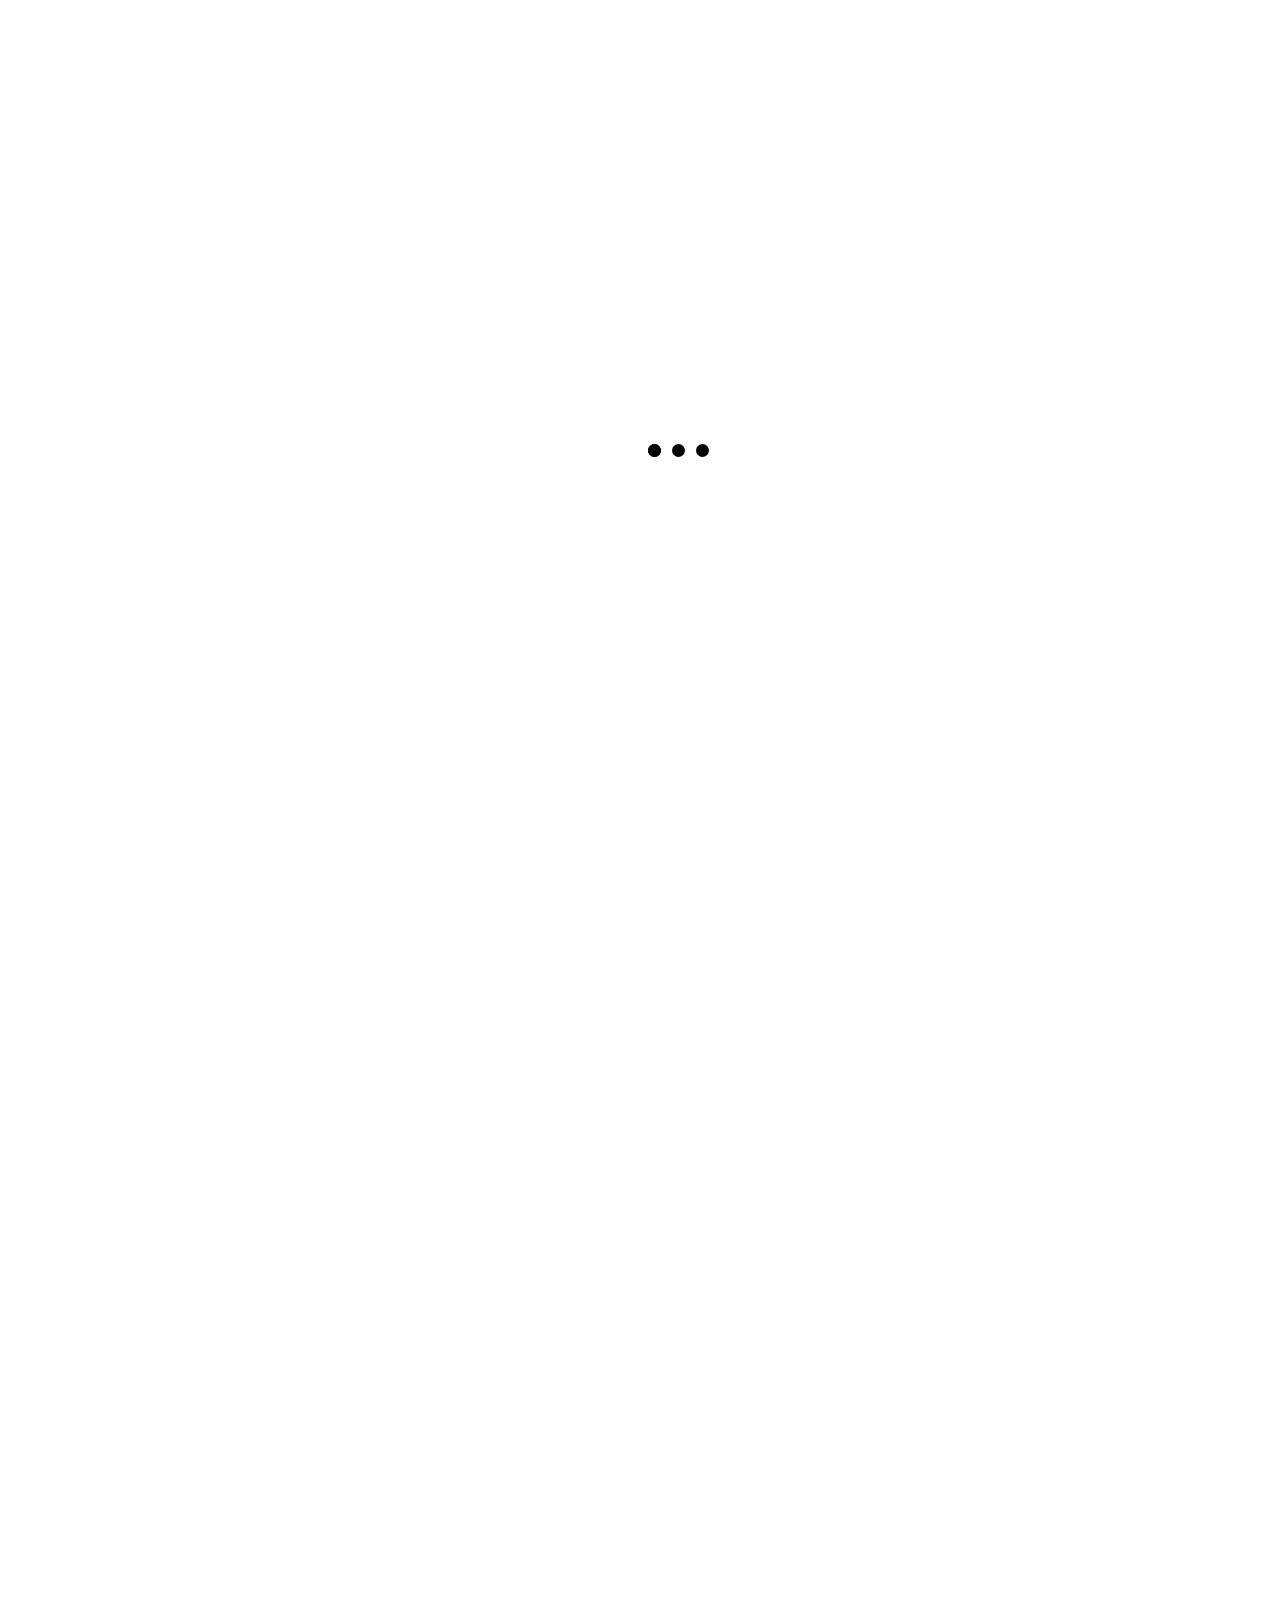
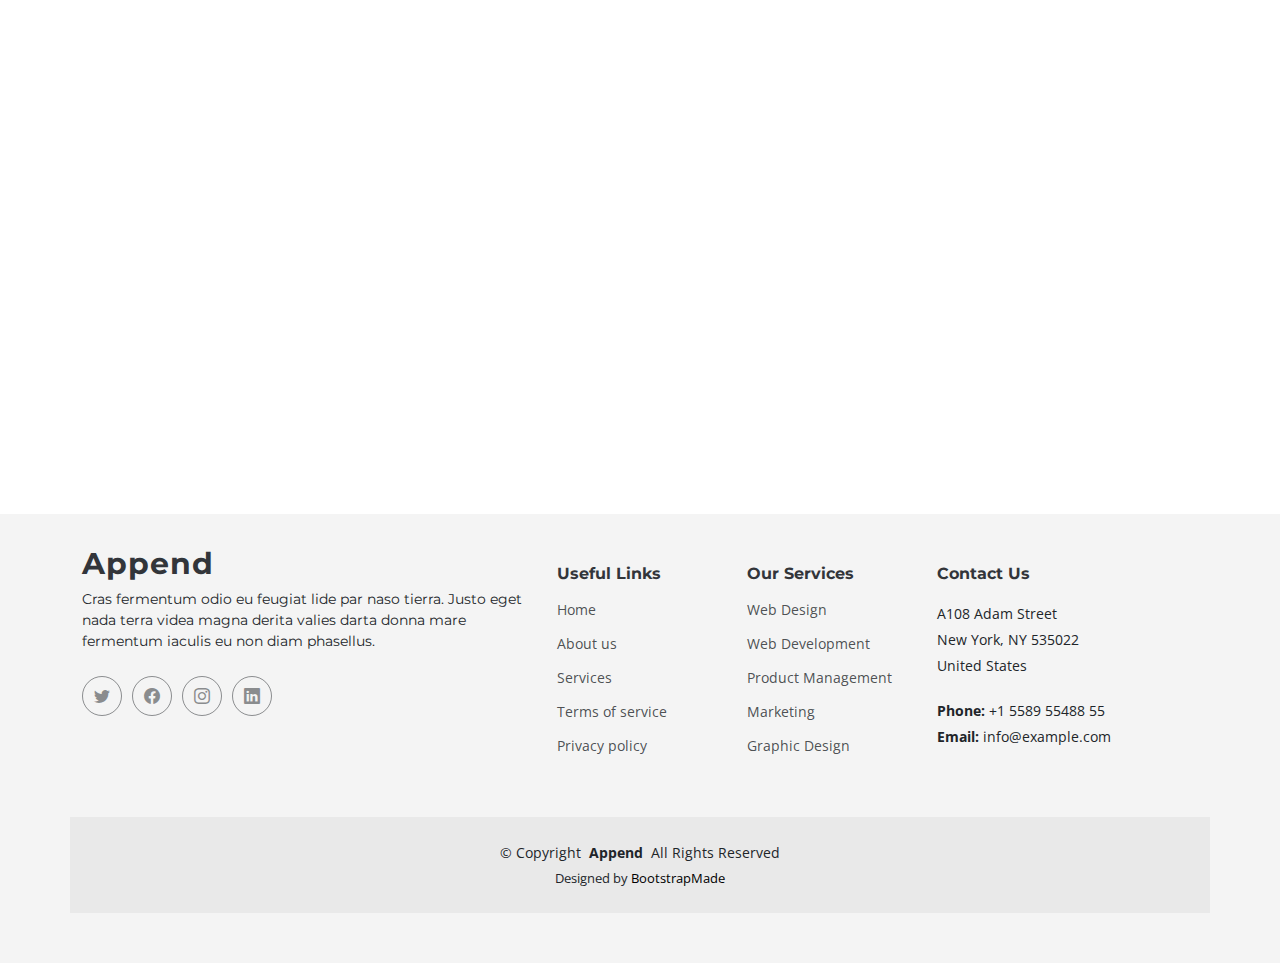
<file: portfolio-details.html>
<!DOCTYPE html>
<html lang="en">

<head>
  <meta charset="utf-8">
  <meta content="width=device-width, initial-scale=1.0" name="viewport">

  <title>Portfolio Details - Append Bootstrap Template</title>
  <meta content="" name="description">
  <meta content="" name="keywords">

  <!-- Favicons -->
  <link href="assets/img/favicon.png" rel="icon">
  <link href="assets/img/apple-touch-icon.png" rel="apple-touch-icon">

  <!-- Fonts -->
  <link href="https://fonts.googleapis.com" rel="preconnect">
  <link href="https://fonts.gstatic.com" rel="preconnect" crossorigin>
  <link href="https://fonts.googleapis.com/css2?family=Open+Sans:ital,wght@0,300;0,400;0,500;0,600;0,700;0,800;1,300;1,400;1,500;1,600;1,700;1,800&family=Montserrat:ital,wght@0,100;0,200;0,300;0,400;0,500;0,600;0,700;0,800;0,900;1,100;1,200;1,300;1,400;1,500;1,600;1,700;1,800;1,900&family=Lato:ital,wght@0,100;0,300;0,400;0,700;0,900;1,100;1,300;1,400;1,700;1,900&display=swap" rel="stylesheet">

  <!-- Vendor CSS Files -->
  <link href="assets/vendor/bootstrap/css/bootstrap.min.css" rel="stylesheet">
  <link href="assets/vendor/bootstrap-icons/bootstrap-icons.css" rel="stylesheet">
  <link href="assets/vendor/glightbox/css/glightbox.min.css" rel="stylesheet">
  <link href="assets/vendor/swiper/swiper-bundle.min.css" rel="stylesheet">
  <link href="assets/vendor/aos/aos.css" rel="stylesheet">

  <!-- Template Main CSS File -->
  <link href="assets/css/main.css" rel="stylesheet">

  <!-- =======================================================
  * Template Name: Append
  * Template URL: https://bootstrapmade.com/append-bootstrap-website-template/
  * Updated: Mar 17 2024 with Bootstrap v5.3.3
  * Author: BootstrapMade.com
  * License: https://bootstrapmade.com/license/
  ======================================================== -->
</head>

<body class="portfolio-details-page" data-bs-spy="scroll" data-bs-target="#navmenu">

  <!-- ======= Header ======= -->
  <header id="header" class="header sticky-top d-flex align-items-center">
    <div class="container-fluid d-flex align-items-center justify-content-between">

      <a href="index.html" class="logo d-flex align-items-center me-auto me-xl-0">
        <!-- Uncomment the line below if you also wish to use an image logo -->
        <!-- <img src="assets/img/logo.png" alt=""> -->
        <h1>Append</h1>
        <span>.</span>
      </a>

      <!-- Nav Menu -->
      <nav id="navmenu" class="navmenu">
        <ul>
          <li><a href="index.html#hero">Home</a></li>
          <li><a href="index.html#about">About</a></li>
          <li><a href="index.html#services">Services</a></li>
          <li><a href="index.html#portfolio">Portfolio</a></li>
          <li><a href="index.html#team">Team</a></li>
          <li><a href="blog.html">Blog</a></li>
          <li class="dropdown has-dropdown"><a href="#"><span>Dropdown</span> <i class="bi bi-chevron-down"></i></a>
            <ul class="dd-box-shadow">
              <li><a href="#">Dropdown 1</a></li>
              <li class="dropdown has-dropdown"><a href="#"><span>Deep Dropdown</span> <i class="bi bi-chevron-down"></i></a>
                <ul class="dd-box-shadow">
                  <li><a href="#">Deep Dropdown 1</a></li>
                  <li><a href="#">Deep Dropdown 2</a></li>
                  <li><a href="#">Deep Dropdown 3</a></li>
                  <li><a href="#">Deep Dropdown 4</a></li>
                  <li><a href="#">Deep Dropdown 5</a></li>
                </ul>
              </li>
              <li><a href="#">Dropdown 2</a></li>
              <li><a href="#">Dropdown 3</a></li>
              <li><a href="#">Dropdown 4</a></li>
            </ul>
          </li>
          <li><a href="index.html#contact">Contact</a></li>
        </ul>

        <i class="mobile-nav-toggle d-xl-none bi bi-list"></i>
      </nav><!-- End Nav Menu -->

      <a class="btn-getstarted" href="index.html#about">Get Started</a>

    </div>
  </header><!-- End Header -->

  <main id="main">

    <!-- Portfolio Details Page Title & Breadcrumbs -->
    <div data-aos="fade" class="page-title">
      <div class="heading">
        <div class="container">
          <div class="row d-flex justify-content-center text-center">
            <div class="col-lg-8">
              <h1>Portfolio Details</h1>
              <p class="mb-0">Odio et unde deleniti. Deserunt numquam exercitationem. Officiis quo odio sint voluptas consequatur ut a odio voluptatem. Sit dolorum debitis veritatis natus dolores. Quasi ratione sint. Sit quaerat ipsum dolorem.</p>
            </div>
          </div>
        </div>
      </div>
      <nav class="breadcrumbs">
        <div class="container">
          <ol>
            <li><a href="index.html">Home</a></li>
            <li class="current">Portfolio Details</li>
          </ol>
        </div>
      </nav>
    </div><!-- End Page Title -->

    <!-- Portfolio-details Section - Portfolio Details Page -->
    <section id="portfolio-details" class="portfolio-details">

      <div class="container" data-aos="fade-up">

        <div class="portfolio-details-slider swiper">
          <script type="application/json" class="swiper-config">
            {
              "loop": true,
              "speed": 600,
              "autoplay": {
                "delay": 5000
              },
              "slidesPerView": "auto",
              "navigation": {
                "nextEl": ".swiper-button-next",
                "prevEl": ".swiper-button-prev"
              }
            }
          </script>
          <div class="swiper-wrapper align-items-center">

            <div class="swiper-slide">
              <img src="assets/img/portfolio/app-1.jpg" alt="">
            </div>

            <div class="swiper-slide">
              <img src="assets/img/portfolio/product-1.jpg" alt="">
            </div>

            <div class="swiper-slide">
              <img src="assets/img/portfolio/branding-1.jpg" alt="">
            </div>

            <div class="swiper-slide">
              <img src="assets/img/portfolio/books-1.jpg" alt="">
            </div>

          </div>
          <div class="swiper-button-prev"></div>
          <div class="swiper-button-next"></div>
        </div>

        <div class="row justify-content-between gy-4 mt-4">

          <div class="col-lg-8" data-aos="fade-up">
            <div class="portfolio-description">
              <h2>This is an example of portfolio details</h2>
              <p>
                Autem ipsum nam porro corporis rerum. Quis eos dolorem eos itaque inventore commodi labore quia quia. Exercitationem repudiandae officiis neque suscipit non officia eaque itaque enim. Voluptatem officia accusantium nesciunt est omnis tempora consectetur dignissimos. Sequi nulla at esse enim cum deserunt eius.
              </p>
              <p>
                Amet consequatur qui dolore veniam voluptatem voluptatem sit. Non aspernatur atque natus ut cum nam et. Praesentium error dolores rerum minus sequi quia veritatis eum. Eos et doloribus doloremque nesciunt molestiae laboriosam.
              </p>

              <div class="testimonial-item">
                <p>
                  <i class="bi bi-quote quote-icon-left"></i>
                  <span>Export tempor illum tamen malis malis eram quae irure esse labore quem cillum quid cillum eram malis quorum velit fore eram velit sunt aliqua noster fugiat irure amet legam anim culpa.</span>
                  <i class="bi bi-quote quote-icon-right"></i>
                </p>
                <div>
                  <img src="assets/img/testimonials/testimonials-2.jpg" class="testimonial-img" alt="">
                  <h3>Sara Wilsson</h3>
                  <h4>Designer</h4>
                </div>
              </div>

              <p>
                Impedit ipsum quae et aliquid doloribus et voluptatem quasi. Perspiciatis occaecati earum et magnam animi. Quibusdam non qui ea vitae suscipit vitae sunt. Repudiandae incidunt cumque minus deserunt assumenda tempore. Delectus voluptas necessitatibus est.
              </p>

              <p>
                Sunt voluptatum sapiente facilis quo odio aut ipsum repellat debitis. Molestiae et autem libero. Explicabo et quod necessitatibus similique quis dolor eum. Numquam eaque praesentium rem et qui nesciunt.
              </p>

            </div>
          </div>

          <div class="col-lg-3" data-aos="fade-up" data-aos-delay="100">
            <div class="portfolio-info">
              <h3>Project information</h3>
              <ul>
                <li><strong>Category</strong> Web design</li>
                <li><strong>Client</strong> ASU Company</li>
                <li><strong>Project date</strong> 01 March, 2020</li>
                <li><strong>Project URL</strong> <a href="#">www.example.com</a></li>
                <li><a href="#" class="btn-visit align-self-start">Visit Website</a></li>
              </ul>
            </div>
          </div>

        </div>

      </div>

    </section><!-- End Portfolio-details Section -->

  </main>

  <!-- ======= Footer ======= -->
  <footer id="footer" class="footer">

    <div class="container footer-top">
      <div class="row gy-4">
        <div class="col-lg-5 col-md-12 footer-about">
          <a href="index.html" class="logo d-flex align-items-center">
            <span>Append</span>
          </a>
          <p>Cras fermentum odio eu feugiat lide par naso tierra. Justo eget nada terra videa magna derita valies darta donna mare fermentum iaculis eu non diam phasellus.</p>
          <div class="social-links d-flex mt-4">
            <a href=""><i class="bi bi-twitter"></i></a>
            <a href=""><i class="bi bi-facebook"></i></a>
            <a href=""><i class="bi bi-instagram"></i></a>
            <a href=""><i class="bi bi-linkedin"></i></a>
          </div>
        </div>

        <div class="col-lg-2 col-6 footer-links">
          <h4>Useful Links</h4>
          <ul>
            <li><a href="#">Home</a></li>
            <li><a href="#">About us</a></li>
            <li><a href="#">Services</a></li>
            <li><a href="#">Terms of service</a></li>
            <li><a href="#">Privacy policy</a></li>
          </ul>
        </div>

        <div class="col-lg-2 col-6 footer-links">
          <h4>Our Services</h4>
          <ul>
            <li><a href="#">Web Design</a></li>
            <li><a href="#">Web Development</a></li>
            <li><a href="#">Product Management</a></li>
            <li><a href="#">Marketing</a></li>
            <li><a href="#">Graphic Design</a></li>
          </ul>
        </div>
        
        <div class="col-lg-3 col-md-12 footer-contact text-center text-md-start">
          <h4>Contact Us</h4>
          <p>A108 Adam Street</p>
          <p>New York, NY 535022</p>
          <p>United States</p>
          <p class="mt-4"><strong>Phone:</strong> <span>+1 5589 55488 55</span></p>
          <p><strong>Email:</strong> <span>info@example.com</span></p>
        </div>

      </div>
    </div>

    <div class="container copyright text-center mt-4">
      <p>&copy; <span>Copyright</span> <strong class="px-1">Append</strong> <span>All Rights Reserved</span></p>
      <div class="credits">
        <!-- All the links in the footer should remain intact. -->
        <!-- You can delete the links only if you've purchased the pro version. -->
        <!-- Licensing information: https://bootstrapmade.com/license/ -->
        <!-- Purchase the pro version with working PHP/AJAX contact form: [buy-url] -->
        Designed by <a href="https://bootstrapmade.com/">BootstrapMade</a>
      </div>
    </div>

  </footer><!-- End Footer -->

  <!-- Scroll Top Button -->
  <a href="#" id="scroll-top" class="scroll-top d-flex align-items-center justify-content-center"><i class="bi bi-arrow-up-short"></i></a>

  <!-- Preloader -->
  <div id="preloader">
    <div></div>
    <div></div>
    <div></div>
    <div></div>
  </div>

  <!-- Vendor JS Files -->
  <script src="assets/vendor/bootstrap/js/bootstrap.bundle.min.js"></script>
  <script src="assets/vendor/glightbox/js/glightbox.min.js"></script>
  <script src="assets/vendor/purecounter/purecounter_vanilla.js"></script>
  <script src="assets/vendor/imagesloaded/imagesloaded.pkgd.min.js"></script>
  <script src="assets/vendor/isotope-layout/isotope.pkgd.min.js"></script>
  <script src="assets/vendor/swiper/swiper-bundle.min.js"></script>
  <script src="assets/vendor/aos/aos.js"></script>
  <script src="assets/vendor/php-email-form/validate.js"></script>

  <!-- Template Main JS File -->
  <script src="assets/js/main.js"></script>

</body>

</html>
</file>
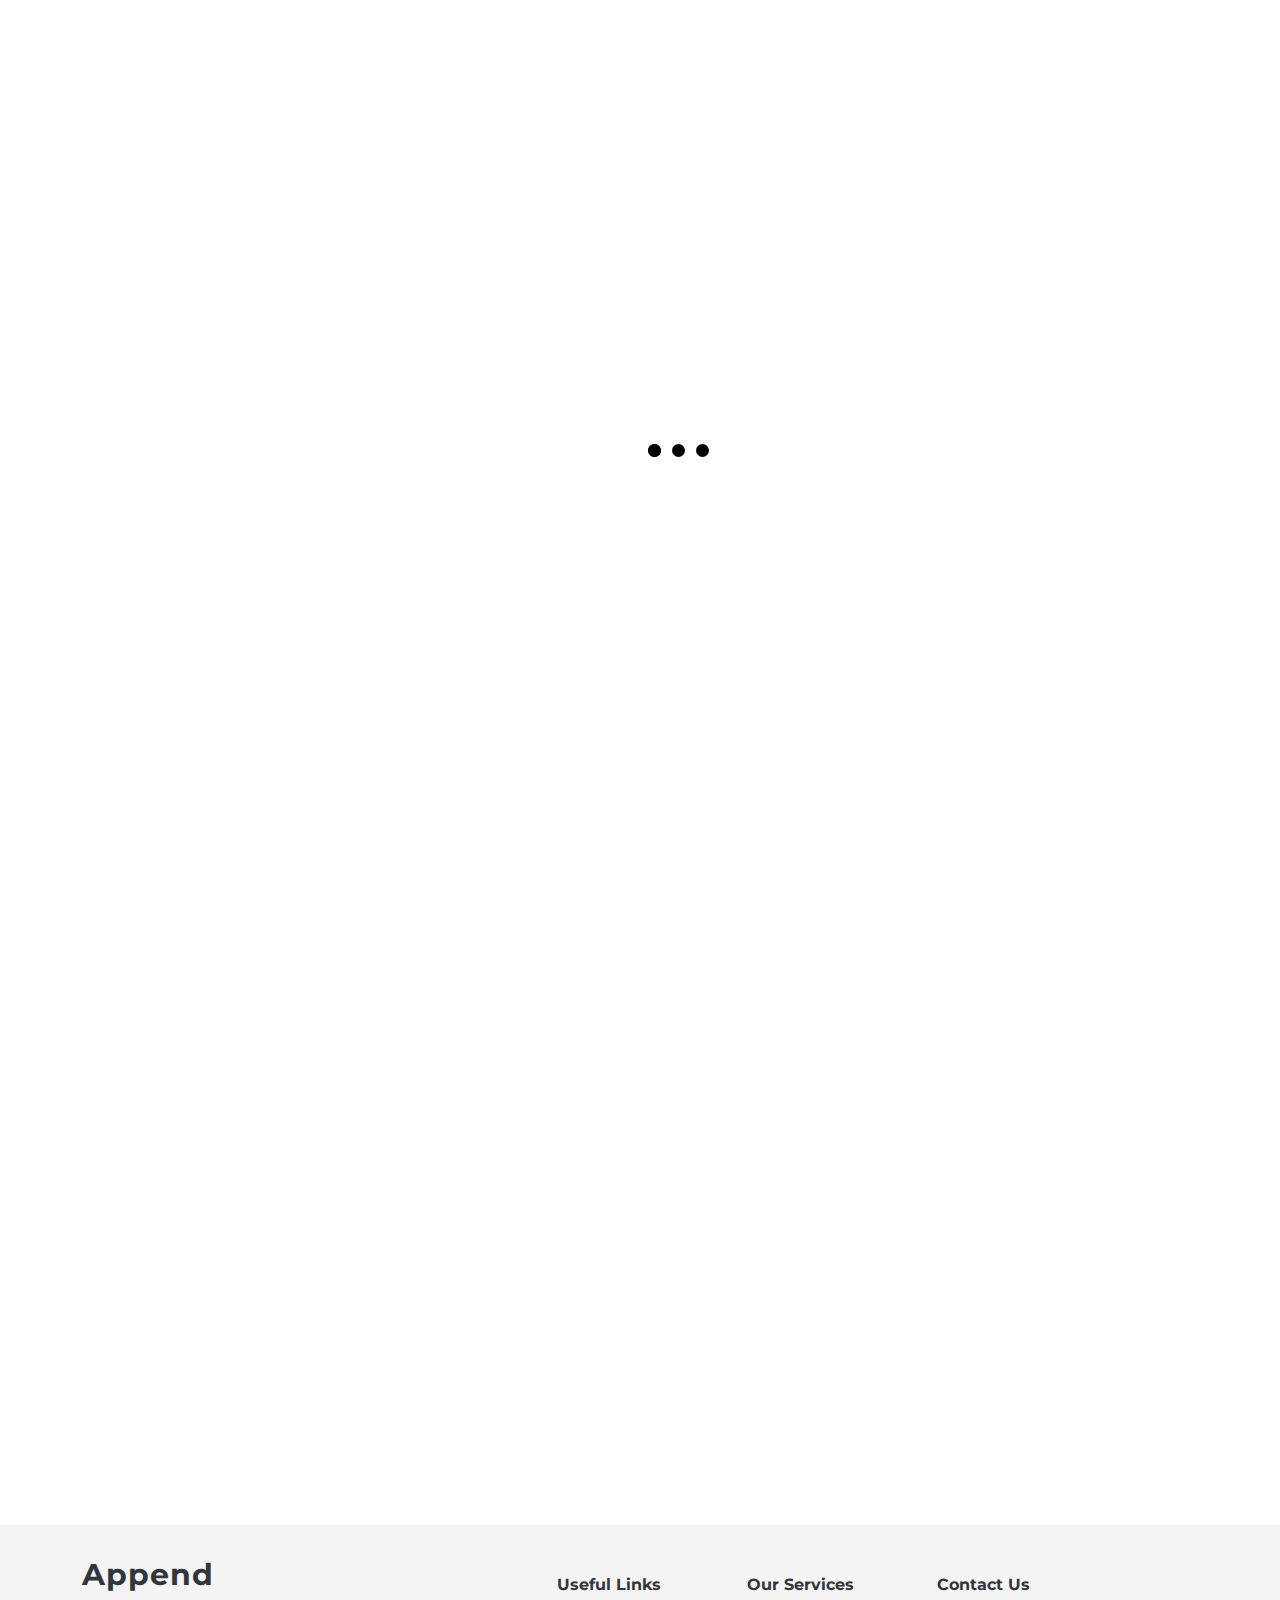
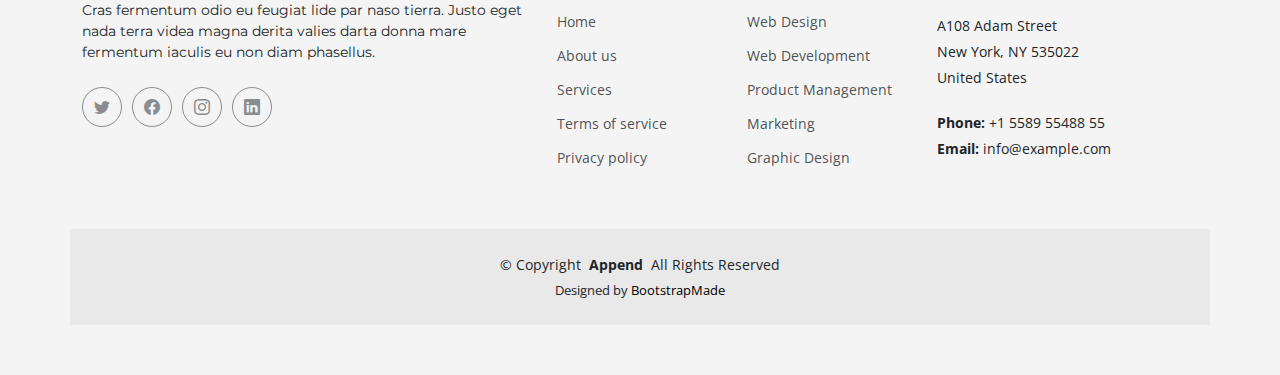
<file: services-details.html>
<!DOCTYPE html>
<html lang="en">

<head>
  <meta charset="utf-8">
  <meta content="width=device-width, initial-scale=1.0" name="viewport">

  <title>Services Details - Append Bootstrap Template</title>
  <meta content="" name="description">
  <meta content="" name="keywords">

  <!-- Favicons -->
  <link href="assets/img/favicon.png" rel="icon">
  <link href="assets/img/apple-touch-icon.png" rel="apple-touch-icon">

  <!-- Fonts -->
  <link href="https://fonts.googleapis.com" rel="preconnect">
  <link href="https://fonts.gstatic.com" rel="preconnect" crossorigin>
  <link href="https://fonts.googleapis.com/css2?family=Open+Sans:ital,wght@0,300;0,400;0,500;0,600;0,700;0,800;1,300;1,400;1,500;1,600;1,700;1,800&family=Montserrat:ital,wght@0,100;0,200;0,300;0,400;0,500;0,600;0,700;0,800;0,900;1,100;1,200;1,300;1,400;1,500;1,600;1,700;1,800;1,900&family=Lato:ital,wght@0,100;0,300;0,400;0,700;0,900;1,100;1,300;1,400;1,700;1,900&display=swap" rel="stylesheet">

  <!-- Vendor CSS Files -->
  <link href="assets/vendor/bootstrap/css/bootstrap.min.css" rel="stylesheet">
  <link href="assets/vendor/bootstrap-icons/bootstrap-icons.css" rel="stylesheet">
  <link href="assets/vendor/glightbox/css/glightbox.min.css" rel="stylesheet">
  <link href="assets/vendor/swiper/swiper-bundle.min.css" rel="stylesheet">
  <link href="assets/vendor/aos/aos.css" rel="stylesheet">

  <!-- Template Main CSS File -->
  <link href="assets/css/main.css" rel="stylesheet">

  <!-- =======================================================
  * Template Name: Append
  * Template URL: https://bootstrapmade.com/append-bootstrap-website-template/
  * Updated: Mar 17 2024 with Bootstrap v5.3.3
  * Author: BootstrapMade.com
  * License: https://bootstrapmade.com/license/
  ======================================================== -->
</head>

<body class="services-details-page" data-bs-spy="scroll" data-bs-target="#navmenu">

  <!-- ======= Header ======= -->
  <header id="header" class="header sticky-top d-flex align-items-center">
    <div class="container-fluid d-flex align-items-center justify-content-between">

      <a href="index.html" class="logo d-flex align-items-center me-auto me-xl-0">
        <!-- Uncomment the line below if you also wish to use an image logo -->
        <!-- <img src="assets/img/logo.png" alt=""> -->
        <h1>Append</h1>
        <span>.</span>
      </a>

      <!-- Nav Menu -->
      <nav id="navmenu" class="navmenu">
        <ul>
          <li><a href="index.html#hero">Home</a></li>
          <li><a href="index.html#about">About</a></li>
          <li><a href="index.html#services">Services</a></li>
          <li><a href="index.html#portfolio">Portfolio</a></li>
          <li><a href="index.html#team">Team</a></li>
          <li><a href="blog.html">Blog</a></li>
          <li class="dropdown has-dropdown"><a href="#"><span>Dropdown</span> <i class="bi bi-chevron-down"></i></a>
            <ul class="dd-box-shadow">
              <li><a href="#">Dropdown 1</a></li>
              <li class="dropdown has-dropdown"><a href="#"><span>Deep Dropdown</span> <i class="bi bi-chevron-down"></i></a>
                <ul class="dd-box-shadow">
                  <li><a href="#">Deep Dropdown 1</a></li>
                  <li><a href="#">Deep Dropdown 2</a></li>
                  <li><a href="#">Deep Dropdown 3</a></li>
                  <li><a href="#">Deep Dropdown 4</a></li>
                  <li><a href="#">Deep Dropdown 5</a></li>
                </ul>
              </li>
              <li><a href="#">Dropdown 2</a></li>
              <li><a href="#">Dropdown 3</a></li>
              <li><a href="#">Dropdown 4</a></li>
            </ul>
          </li>
          <li><a href="index.html#contact">Contact</a></li>
        </ul>

        <i class="mobile-nav-toggle d-xl-none bi bi-list"></i>
      </nav><!-- End Nav Menu -->

      <a class="btn-getstarted" href="index.html#about">Get Started</a>

    </div>
  </header><!-- End Header -->

  <main id="main">

    <!-- Page Title -->
    <div data-aos="fade" class="page-title">
      <div class="heading">
        <div class="container">
          <div class="row d-flex justify-content-center text-center">
            <div class="col-lg-8">
              <h1>Services Details</h1>
              <p class="mb-0">Odio et unde deleniti. Deserunt numquam exercitationem. Officiis quo odio sint voluptas consequatur ut a odio voluptatem. Sit dolorum debitis veritatis natus dolores. Quasi ratione sint. Sit quaerat ipsum dolorem.</p>
            </div>
          </div>
        </div>
      </div>
      <nav class="breadcrumbs">
        <div class="container">
          <ol>
            <li><a href="index.html">Home</a></li>
            <li class="current">Services Details</li>
          </ol>
        </div>
      </nav>
    </div><!-- End Page Title -->

    <!-- Service Details Section -->
    <section id="service-details" class="service-details">

      <div class="container">

        <div class="row gy-5">

          <div class="col-lg-4" data-aos="fade-up" data-aos-delay="100">

            <div class="service-box">
              <h4>Serices List</h4>
              <div class="services-list">
                <a href="#" class="active"><i class="bi bi-arrow-right-circle"></i><span>Web Design</span></a>
                <a href="#"><i class="bi bi-arrow-right-circle"></i><span>Web Design</span></a>
                <a href="#"><i class="bi bi-arrow-right-circle"></i><span>Product Management</span></a>
                <a href="#"><i class="bi bi-arrow-right-circle"></i><span>Graphic Design</span></a>
                <a href="#"><i class="bi bi-arrow-right-circle"></i><span>Marketing</span></a>
              </div>
            </div><!-- End Services List -->

            <div class="service-box">
              <h4>Download Catalog</h4>
              <div class="download-catalog">
                <a href="#"><i class="bi bi-filetype-pdf"></i><span>Catalog PDF</span></a>
                <a href="#"><i class="bi bi-file-earmark-word"></i><span>Catalog DOC</span></a>
              </div>
            </div><!-- End Services List -->

            <div class="help-box d-flex flex-column justify-content-center align-items-center">
              <i class="bi bi-headset help-icon"></i>
              <h4>Have a Question?</h4>
              <p class="d-flex align-items-center mt-2 mb-0"><i class="bi bi-telephone me-2"></i> <span>+1 5589 55488 55</span></p>
              <p class="d-flex align-items-center mt-1 mb-0"><i class="bi bi-envelope me-2"></i> <a href="mailto:contact@example.com">contact@example.com</a></span></p>
            </div>

          </div>

          <div class="col-lg-8 ps-lg-5" data-aos="fade-up" data-aos-delay="200">
            <img src="assets/img/services.jpg" alt="" class="img-fluid services-img">
            <h3>Temporibus et in vero dicta aut eius lidero plastis trand lined voluptas dolorem ut voluptas</h3>
            <p>
              Blanditiis voluptate odit ex error ea sed officiis deserunt. Cupiditate non consequatur et doloremque consequuntur. Accusantium labore reprehenderit error temporibus saepe perferendis fuga doloribus vero. Qui omnis quo sit. Dolorem architecto eum et quos deleniti officia qui.
            </p>
            <ul>
              <li><i class="bi bi-check-circle"></i> <span>Aut eum totam accusantium voluptatem.</span></li>
              <li><i class="bi bi-check-circle"></i> <span>Assumenda et porro nisi nihil nesciunt voluptatibus.</span></li>
              <li><i class="bi bi-check-circle"></i> <span>Ullamco laboris nisi ut aliquip ex ea</span></li>
            </ul>
            <p>
              Est reprehenderit voluptatem necessitatibus asperiores neque sed ea illo. Deleniti quam sequi optio iste veniam repellat odit. Aut pariatur itaque nesciunt fuga.
            </p>
            <p>
              Sunt rem odit accusantium omnis perspiciatis officia. Laboriosam aut consequuntur recusandae mollitia doloremque est architecto cupiditate ullam. Quia est ut occaecati fuga. Distinctio ex repellendus eveniet velit sint quia sapiente cumque. Et ipsa perferendis ut nihil. Laboriosam vel voluptates tenetur nostrum. Eaque iusto cupiditate et totam et quia dolorum in. Sunt molestiae ipsum at consequatur vero. Architecto ut pariatur autem ad non cumque nesciunt qui maxime. Sunt eum quia impedit dolore alias explicabo ea.
            </p>
          </div>

        </div>

      </div>

    </section><!-- End Service-details Section -->

  </main>

  <!-- ======= Footer ======= -->
  <footer id="footer" class="footer">

    <div class="container footer-top">
      <div class="row gy-4">
        <div class="col-lg-5 col-md-12 footer-about">
          <a href="index.html" class="logo d-flex align-items-center">
            <span>Append</span>
          </a>
          <p>Cras fermentum odio eu feugiat lide par naso tierra. Justo eget nada terra videa magna derita valies darta donna mare fermentum iaculis eu non diam phasellus.</p>
          <div class="social-links d-flex mt-4">
            <a href=""><i class="bi bi-twitter"></i></a>
            <a href=""><i class="bi bi-facebook"></i></a>
            <a href=""><i class="bi bi-instagram"></i></a>
            <a href=""><i class="bi bi-linkedin"></i></a>
          </div>
        </div>

        <div class="col-lg-2 col-6 footer-links">
          <h4>Useful Links</h4>
          <ul>
            <li><a href="#">Home</a></li>
            <li><a href="#">About us</a></li>
            <li><a href="#">Services</a></li>
            <li><a href="#">Terms of service</a></li>
            <li><a href="#">Privacy policy</a></li>
          </ul>
        </div>

        <div class="col-lg-2 col-6 footer-links">
          <h4>Our Services</h4>
          <ul>
            <li><a href="#">Web Design</a></li>
            <li><a href="#">Web Development</a></li>
            <li><a href="#">Product Management</a></li>
            <li><a href="#">Marketing</a></li>
            <li><a href="#">Graphic Design</a></li>
          </ul>
        </div>

        <div class="col-lg-3 col-md-12 footer-contact text-center text-md-start">
          <h4>Contact Us</h4>
          <p>A108 Adam Street</p>
          <p>New York, NY 535022</p>
          <p>United States</p>
          <p class="mt-4"><strong>Phone:</strong> <span>+1 5589 55488 55</span></p>
          <p><strong>Email:</strong> <span>info@example.com</span></p>
        </div>

      </div>
    </div>

    <div class="container copyright text-center mt-4">
      <p>&copy; <span>Copyright</span> <strong class="px-1">Append</strong> <span>All Rights Reserved</span></p>
      <div class="credits">
        <!-- All the links in the footer should remain intact. -->
        <!-- You can delete the links only if you've purchased the pro version. -->
        <!-- Licensing information: https://bootstrapmade.com/license/ -->
        <!-- Purchase the pro version with working PHP/AJAX contact form: [buy-url] -->
        Designed by <a href="https://bootstrapmade.com/">BootstrapMade</a>
      </div>
    </div>

  </footer><!-- End Footer -->

  <!-- Scroll Top Button -->
  <a href="#" id="scroll-top" class="scroll-top d-flex align-items-center justify-content-center"><i class="bi bi-arrow-up-short"></i></a>

  <!-- Preloader -->
  <div id="preloader">
    <div></div>
    <div></div>
    <div></div>
    <div></div>
  </div>

  <!-- Vendor JS Files -->
  <script src="assets/vendor/bootstrap/js/bootstrap.bundle.min.js"></script>
  <script src="assets/vendor/glightbox/js/glightbox.min.js"></script>
  <script src="assets/vendor/purecounter/purecounter_vanilla.js"></script>
  <script src="assets/vendor/imagesloaded/imagesloaded.pkgd.min.js"></script>
  <script src="assets/vendor/isotope-layout/isotope.pkgd.min.js"></script>
  <script src="assets/vendor/swiper/swiper-bundle.min.js"></script>
  <script src="assets/vendor/aos/aos.js"></script>
  <script src="assets/vendor/php-email-form/validate.js"></script>

  <!-- Template Main JS File -->
  <script src="assets/js/main.js"></script>

</body>

</html>
</file>
<file: assets/css/main.css>
/**
* Template Name: Append
* Template URL: https://bootstrapmade.com/append-bootstrap-website-template/
* Updated: Mar 17 2024 with Bootstrap v5.3.3
* Author: BootstrapMade.com
* License: https://bootstrapmade.com/license/
*/

/*--------------------------------------------------------------
# Font & Color Variables
# Help: https://bootstrapmade.com/color-system/
--------------------------------------------------------------*/
/* Fonts */
:root {
  --default-font: "Open Sans", system-ui, -apple-system, "Segoe UI", Roboto, "Helvetica Neue", Arial, "Noto Sans", "Liberation Sans", sans-serif, "Apple Color Emoji", "Segoe UI Emoji", "Segoe UI Symbol", "Noto Color Emoji";
  --heading-font: "Montserrat", sans-serif;
  --nav-font: "Lato", sans-serif;
}

/* Global Colors */
:root {
  --background-color: #ffffff;
  --background-color-rgb: 255, 255, 255;
  --default-color: #212529;
  --default-color-rgb: 33, 37, 41;
  --accent-color:black;
  --accent-color-rgb: 232, 69, 69;
  --heading-color: #32353a;
  --heading-color-rgb: 50, 53, 58;
  --contrast-color: #ffffff;
  --contrast-color-rgb: 255, 255, 255;
}

/* Nav Menu Colors */
:root {
  --nav-color: #3a3939;
  --nav-hover-color: black;
  --nav-dropdown-color: #3a3939;
  --nav-dropdown-hover-color: black;
  --nav-dropdown-background-color: #ffffff;
}

/* Smooth scroll */
:root {
  scroll-behavior: smooth;
}

/*--------------------------------------------------------------
# General
--------------------------------------------------------------*/
body {
  color: var(--default-color);
  background-color: var(--background-color);
  font-family: var(--default-font);
}

a {
  color: var(--accent-color);
  text-decoration: none;
  transition: 0.3s;
}

a:hover {
  color: rgba(var(--accent-color-rgb), 0.7);
  text-decoration: none;
}

h1,
h2,
h3,
h4,
h5,
h6 {
  color: var(--heading-color);
  font-family: var(--heading-font);
}

/*--------------------------------------------------------------
# Global Header
--------------------------------------------------------------*/
.header {
  --background-color: #ffffff;
  color: var(--default-color);
  background-color: var(--background-color);
  padding: 15px 0;
  transition: all 0.5s;
  z-index: 997;
}

.header .logo img {
  max-height: 40px;
  margin-right: 6px;
}

.header .logo h1 {
  font-size: 24px;
  margin: 0;
  font-weight: 600;
  color: var(--heading-color);
}

.header .logo span {
  color: var(--accent-color);
  font-size: 24px;
  font-weight: 600;
  padding-left: 3px;
}

.header .btn-getstarted,
.header .btn-getstarted:focus {
  color: var(--contrast-color);
  background: var(--accent-color);
  font-size: 14px;
  padding: 8px 26px;
  margin: 0;
  border-radius: 4px;
  transition: 0.3s;
}

.header .btn-getstarted:hover,
.header .btn-getstarted:focus:hover {
  color: var(black);
  /* background: rgba(var(--accent-color-rgb), 0.85); */
  background-color: black;
}

@media (max-width: 1200px) {
  .header .logo {
    order: 1;
  }

  .header .btn-getstarted {
    order: 2;
    margin: 0 15px 0 0;
    padding: 6px 20px;
  }

  .header .navmenu {
    order: 3;
  }
}

/* Global Header on page scroll
------------------------------*/
.scrolled .header {
  --background-color: #ffffff;
  --heading-color: #444444;
  --nav-color: #444444;
  --nav-hover-color: black;
  box-shadow: 0 0 30px 10px rgba(0, 0, 0, 0.1);
}

/* Global Scroll Margin Top
------------------------------*/
section {
  scroll-margin-top: 90px;
}

@media (max-width: 1199px) {
  section {
    scroll-margin-top: 66px;
  }
}

/* Home Page Custom Header
------------------------------*/
.index-page .header {
  --background-color: rgba(255, 255, 255, 0);
  --heading-color: #ffffff;
  --nav-color: rgba(255, 255, 255, 0.515);
  --nav-hover-color: #ffffff;
}

/* Home Page Custom Header on page scroll
------------------------------*/
.index-page.scrolled .header {
  --background-color: #ffffff;
  --heading-color: #444444;
  --nav-color: #444444;
  --nav-hover-color: black;
}

/*--------------------------------------------------------------
# Navigation Menu
--------------------------------------------------------------*/
/* Desktop Navigation */
@media (min-width: 1200px) {
  .navmenu {
    padding: 0;
  }

  .navmenu ul {
    margin: 0;
    padding: 0;
    display: flex;
    list-style: none;
    align-items: center;
  }

  .navmenu li {
    position: relative;
  }

  .navmenu a,
  .navmenu a:focus {
    color: var(--nav-color);
    padding: 18px 15px;
    font-size: 16px;
    font-family: var(--nav-font);
    font-weight: 400;
    display: flex;
    align-items: center;
    justify-content: space-between;
    white-space: nowrap;
    transition: 0.3s;
  }

  .navmenu a i,
  .navmenu a:focus i {
    font-size: 12px;
    line-height: 0;
    margin-left: 5px;
    transition: 0.3s;
  }

  .navmenu li:last-child a {
    padding-right: 0;
  }

  .navmenu li:hover>a,
  .navmenu .active,
  .navmenu .active:focus {
    color: var(--nav-hover-color);
  }

  .navmenu .dropdown ul {
    margin: 0;
    padding: 10px 0;
    background: var(--nav-dropdown-background-color);
    display: block;
    position: absolute;
    visibility: hidden;
    left: 14px;
    top: 130%;
    opacity: 0;
    transition: 0.3s;
    border-radius: 4px;
    z-index: 99;
  }

  .navmenu .dropdown ul li {
    min-width: 200px;
  }

  .navmenu .dropdown ul a {
    padding: 10px 20px;
    font-size: 15px;
    text-transform: none;
    color: var(--nav-dropdown-color);
  }

  .navmenu .dropdown ul a i {
    font-size: 12px;
  }

  .navmenu .dropdown ul a:hover,
  .navmenu .dropdown ul .active:hover,
  .navmenu .dropdown ul li:hover>a {
    color: var(--nav-dropdown-hover-color);
  }

  .navmenu .dropdown:hover>ul {
    opacity: 1;
    top: 100%;
    visibility: visible;
  }

  .navmenu .dropdown .dropdown ul {
    top: 0;
    left: -90%;
    visibility: hidden;
  }

  .navmenu .dropdown .dropdown:hover>ul {
    opacity: 1;
    top: 0;
    left: -100%;
    visibility: visible;
  }

  .navmenu .megamenu {
    position: static;
  }

  .navmenu .megamenu ul {
    margin: 0;
    padding: 10px;
    background: var(--nav-dropdown-background-color);
    box-shadow: 0px 0px 20px rgba(var(--default-color-rgb), 0.1);
    display: block;
    position: absolute;
    top: 130%;
    left: 0;
    right: 0;
    visibility: hidden;
    opacity: 0;
    display: flex;
    transition: 0.3s;
    border-radius: 4px;
    z-index: 99;
  }

  .navmenu .megamenu ul li {
    flex: 1;
  }

  .navmenu .megamenu ul li a,
  .navmenu .megamenu ul li:hover>a {
    padding: 10px 20px;
    font-size: 15px;
    color: var(--nav-dropdown-color);
  }

  .navmenu .megamenu ul li a:hover,
  .navmenu .megamenu ul li .active,
  .navmenu .megamenu ul li .active:hover {
    color: var(--nav-dropdown-hover-color);
  }

  .navmenu .megamenu:hover>ul {
    opacity: 1;
    top: 100%;
    visibility: visible;
  }

  .navmenu .dd-box-shadow {
    box-shadow: 0px 0px 30px rgba(var(--default-color-rgb), 0.15);
  }
}

/* Mobile Navigation */
@media (max-width: 1199px) {
  .mobile-nav-toggle {
    color: var(--nav-color);
    font-size: 28px;
    line-height: 0;
    margin-right: 10px;
    cursor: pointer;
    transition: color 0.3s;
  }

  .navmenu {
    padding: 0;
    z-index: 9997;
  }

  .navmenu ul {
    display: none;
    position: absolute;
    inset: 60px 20px 20px 20px;
    padding: 10px 0;
    margin: 0;
    border-radius: 6px;
    background-color: var(--nav-dropdown-background-color);
    overflow-y: auto;
    transition: 0.3s;
    z-index: 9998;
    box-shadow: 0px 0px 30px rgba(var(--default-color-rgb), 0.1);
  }

  .navmenu a,
  .navmenu a:focus {
    color: var(--nav-dropdown-color);
    padding: 10px 20px;
    font-family: var(--nav-font);
    font-size: 17px;
    font-weight: 500;
    display: flex;
    align-items: center;
    justify-content: space-between;
    white-space: nowrap;
    transition: 0.3s;
  }

  .navmenu a i,
  .navmenu a:focus i {
    font-size: 12px;
    line-height: 0;
    margin-left: 5px;
    width: 30px;
    height: 30px;
    display: flex;
    align-items: center;
    justify-content: center;
    border-radius: 50%;
    transition: 0.3s;
    background-color: rgba(var(--accent-color-rgb), 0.1);
  }

  .navmenu a i:hover,
  .navmenu a:focus i:hover {
    background-color: var(--accent-color);
    color: var(--contrast-color);
  }

  .navmenu a:hover,
  .navmenu .active,
  .navmenu .active:focus {
    color: var(--nav-dropdown-hover-color);
  }

  .navmenu .active i,
  .navmenu .active:focus i {
    background-color: var(--accent-color);
    color: var(--contrast-color);
    transform: rotate(180deg);
  }

  .navmenu .dropdown ul,
  .navmenu .megamenu ul {
    position: static;
    display: none;
    z-index: 99;
    padding: 10px 0;
    margin: 10px 20px;
    background-color: var(--nav-dropdown-background-color);
    transition: all 0.5s ease-in-out;
  }

  .navmenu .dropdown ul ul,
  .navmenu .megamenu ul ul {
    background-color: rgba(33, 37, 41, 0.1);
  }

  .navmenu .dropdown>.dropdown-active,
  .navmenu .megamenu>.dropdown-active {
    display: block;
    background-color: rgba(33, 37, 41, 0.03);
  }

  .mobile-nav-active {
    overflow: hidden;
  }

  .mobile-nav-active .mobile-nav-toggle {
    color: #fff;
    position: absolute;
    font-size: 32px;
    top: 15px;
    right: 15px;
    margin-right: 0;
    z-index: 9999;
  }

  .mobile-nav-active .navmenu {
    position: fixed;
    overflow: hidden;
    inset: 0;
    background: rgba(33, 37, 41, 0.8);
    transition: 0.3s;
  }

  .mobile-nav-active .navmenu>ul {
    display: block;
  }
}

/*--------------------------------------------------------------
# Footer
--------------------------------------------------------------*/
.footer {
  --background-color: #f4f4f4;
  color: var(--default-color);
  background-color: var(--background-color);
  font-size: 14px;
  padding-bottom: 50px;
}

.footer .footer-top {
  padding-top: 50px;
}

.footer .footer-about .logo {
  line-height: 0;
  margin-bottom: 25px;
}

.footer .footer-about .logo img {
  max-height: 40px;
  margin-right: 6px;
}

.footer .footer-about .logo span {
  color: var(--heading-color);
  font-size: 30px;
  font-weight: 700;
  letter-spacing: 1px;
  font-family: var(--heading-font);
}

.footer .footer-about p {
  font-size: 14px;
  font-family: var(--heading-font);
}

.footer .social-links a {
  display: flex;
  align-items: center;
  justify-content: center;
  width: 40px;
  height: 40px;
  border-radius: 50%;
  border: 1px solid rgba(var(--default-color-rgb), 0.5);
  font-size: 16px;
  color: rgba(var(--default-color-rgb), 0.5);
  margin-right: 10px;
  transition: 0.3s;
}

.footer .social-links a:hover {
  color: var(--accent-color);
  border-color: var(--accent-color);
}

.footer h4 {
  color: var(--heading-color);
  font-size: 16px;
  font-weight: bold;
  position: relative;
  padding-bottom: 12px;
}

.footer .footer-links {
  margin-bottom: 30px;
}

.footer .footer-links ul {
  list-style: none;
  padding: 0;
  margin: 0;
}

.footer .footer-links ul i {
  padding-right: 2px;
  font-size: 12px;
  line-height: 0;
}

.footer .footer-links ul li {
  padding: 10px 0;
  display: flex;
  align-items: center;
}

.footer .footer-links ul li:first-child {
  padding-top: 0;
}

.footer .footer-links ul a {
  color: rgba(var(--default-color-rgb), 0.8);
  display: inline-block;
  line-height: 1;
}

.footer .footer-links ul a:hover {
  color: var(--accent-color);
}

.footer .footer-contact p {
  margin-bottom: 5px;
}

.footer .copyright {
  padding-top: 25px;
  padding-bottom: 25px;
  background-color: rgba(var(--default-color-rgb), 0.05);
}

.footer .copyright p {
  margin-bottom: 0;
}

.footer .credits {
  margin-top: 6px;
  font-size: 13px;
}

/*--------------------------------------------------------------
# Scroll Top Button
--------------------------------------------------------------*/
.scroll-top {
  position: fixed;
  visibility: hidden;
  opacity: 0;
  right: 15px;
  bottom: 15px;
  z-index: 99999;
  background-color: var(--accent-color);
  width: 40px;
  height: 40px;
  border-radius: 4px;
  transition: all 0.4s;
}

.scroll-top i {
  font-size: 24px;
  color: #ffffff;
  line-height: 0;
}

.scroll-top:hover {
  background-color: rgba(var(--accent-color-rgb), 0.8);
  color: #ffffff;
}

.scroll-top.active {
  visibility: visible;
  opacity: 1;
}

/*--------------------------------------------------------------
# Preloader
--------------------------------------------------------------*/
#preloader {
  position: fixed;
  inset: 0;
  z-index: 9999;
  overflow: hidden;
  background-color: var(--background-color);
  transition: all 0.6s ease-out;
  width: 100%;
  height: 100vh;
  display: flex;
  align-items: center;
  justify-content: center;
}

#preloader div {
  width: 13px;
  height: 13px;
  background-color: var(--accent-color);
  border-radius: 50%;
  animation-timing-function: cubic-bezier(0, 1, 1, 0);
  position: absolute;
  left: 50%;
}

#preloader div:nth-child(1) {
  left: calc(50% + 8px);
  animation: animate-preloader-1 0.6s infinite;
}

#preloader div:nth-child(2) {
  left: calc(50% + 8px);
  animation: animate-preloader-2 0.6s infinite;
}

#preloader div:nth-child(3) {
  left: calc(50% + 32px);
  animation: animate-preloader-2 0.6s infinite;
}

#preloader div:nth-child(4) {
  left: calc(50% + 56px);
  animation: animate-preloader-3 0.6s infinite;
}

@keyframes animate-preloader-1 {
  0% {
    transform: scale(0);
  }

  100% {
    transform: scale(1);
  }
}

@keyframes animate-preloader-3 {
  0% {
    transform: scale(1);
  }

  100% {
    transform: scale(0);
  }
}

@keyframes animate-preloader-2 {
  0% {
    transform: translate(0, 0);
  }

  100% {
    transform: translate(24px, 0);
  }
}

/*--------------------------------------------------------------
# Disable aos animation delay on mobile devices
--------------------------------------------------------------*/
@media screen and (max-width: 768px) {
  [data-aos-delay] {
    transition-delay: 0 !important;
  }
}

/*--------------------------------------------------------------
# Sections
--------------------------------------------------------------*/
section,
.section {
  color: var(--default-color);
  background-color: var(--background-color);
  padding: 60px 0;
  overflow: clip;
}

/*--------------------------------------------------------------
# Section Title
--------------------------------------------------------------*/
.section-title {
  text-align: center;
  padding-bottom: 60px;
}

.section-title h2 {
  font-size: 32px;
  font-weight: 700;
  position: relative;
}

.section-title h2:before,
.section-title h2:after {
  content: "";
  width: 50px;
  height: 2px;
  background: var(--accent-color);
  display: inline-block;
}

.section-title h2:before {
  margin: 0 15px 10px 0;
}

.section-title h2:after {
  margin: 0 0 10px 15px;
}

.section-title p {
  margin-bottom: 0;
}

/*--------------------------------------------------------------
# Page Title & Breadcrumbs
--------------------------------------------------------------*/
.page-title {
  color: var(--default-color);
  background-color: var(--background-color);
}

.page-title .heading {
  padding: 80px 0;
  border-top: 1px solid rgba(var(--default-color-rgb), 0.1);
}

.page-title .heading h1 {
  font-size: 38px;
  font-weight: 700;
  color: var(--heading-color);
}

.page-title nav {
  background-color: rgba(var(--default-color-rgb), 0.05);
  padding: 20px 0;
}

.page-title nav ol {
  display: flex;
  flex-wrap: wrap;
  list-style: none;
  margin: 0;
  font-size: 16px;
  font-weight: 600;
}

.page-title nav ol li+li {
  padding-left: 10px;
}

.page-title nav ol li+li::before {
  content: "/";
  display: inline-block;
  padding-right: 10px;
  color: rgba(var(--default-color-rgb), 0.3);
}

/*--------------------------------------------------------------
# Home Page
--------------------------------------------------------------*/
/* Hero Section - Home Page
------------------------------*/
.hero {
  --default-color: #ffffff;
  --default-color-rgb: 255, 255, 255;
  --background-color: #000000;
  --background-color-rgb: 0, 0, 0;
  width: 100%;
  min-height: 100vh;
  position: relative;
  padding: 160px 0 80px 0;
  display: flex;
  align-items: center;
  justify-content: center;
}

.hero img {
  position: absolute;
  inset: 0;
  display: block;
  width: 100%;
  height: 100%;
  -o-object-fit: cover;
  object-fit: cover;
  z-index: 1;
}

.hero:before {
  content: "";
  background: rgba(var(--background-color-rgb), 0.5);
  position: absolute;
  inset: 0;
  z-index: 2;
}

.hero .container {
  position: relative;
  z-index: 3;
}

.hero h2 {
  color: var(--contrast-color);
  margin: 0;
  font-size: 44px;
  font-weight: 700;
}

.hero p {
  color: rgba(var(--default-color-rgb), 0.8);
  margin: 5px 0 0 0;
  font-size: 20px;
}

.hero .sign-up-form {
  margin-top: 20px;
  padding: 10px;
  border-radius: 7px;
  background: #fff;
  box-shadow: 0 15px 30px 0 rgba(0, 0, 0, 0.1);
}

.hero .sign-up-form .form-control {
  border: none;
}

.hero .sign-up-form .form-control:active,
.hero .sign-up-form .form-control:focus {
  outline: none;
  box-shadow: none;
}

.hero .sign-up-form input[type=submit] {
  box-shadow: 0 15px 30px 0 rgba(0, 0, 0, 0.2);
  background-color: var(--accent-color);
  border-color: var(--accent-color);
  padding: 8px 20px 10px 20px;
  border-radius: 7px;
  color: var(--contrast-color);
}

.hero .sign-up-form input[type=submit]:hover {
  /*  background-color: rgba(var(--accent-color-rgb), 0.9); */
  background-color: black;
}

@media (max-width: 768px) {
  .hero h2 {
    font-size: 32px;
  }

  .hero p {
    font-size: 18px;
  }
}

/* Clients Section - Home Page
------------------------------*/
.clients {
  padding: 10px 0;
}

.clients .client-logo {
  display: flex;
  justify-content: center;
  align-items: center;
  overflow: hidden;
}

.clients .client-logo img {
  padding: 40px;
  max-width: 80%;
  transition: 0.3s;
  opacity: 0.5;
  filter: grayscale(100);
}

.clients .client-logo img:hover {
  filter: none;
  opacity: 1;
}

@media (max-width: 640px) {
  .clients .client-logo img {
    padding: 20px;
  }
}

/* About Section - Home Page
------------------------------*/
.about {
  --background-color: #f4f4f4;
}

.about .content h3 {
  font-size: 16px;
  font-weight: 500;
  line-height: 19px;
  padding: 10px 20px;
  background: rgba(var(--accent-color-rgb), 0.05);
  color: var(--accent-color);
  border-radius: 7px;
  display: inline-block;
}

.about .content h2 {
  font-weight: 700;
}

.about .content p:last-child {
  margin-bottom: 0;
}

.about .content .read-more {
  background: var(--accent-color);
  color: var(--contrast-color);
  font-family: var(--heading-font);
  font-weight: 500;
  font-size: 16px;
  letter-spacing: 1px;
  padding: 12px 24px;
  border-radius: 5px;
  transition: 0.3s;
  display: inline-flex;
  align-items: center;
  justify-content: center;
}

.about .content .read-more i {
  font-size: 18px;
  margin-left: 5px;
  line-height: 0;
  transition: 0.3s;
}

.about .content .read-more:hover {
  background: rgba(var(--accent-color-rgb), 0.8);
  padding-right: 19px;
}

.about .content .read-more:hover i {
  margin-left: 10px;
}

.about .icon-box {
  padding: 50px 40px;
  box-shadow: 0px 10px 50px rgba(0, 0, 0, 0.1);
  border-radius: 10px;
  transition: all 0.3s ease-out 0s;
  background-color: #fff;
}

.about .icon-box i {
  width: 80px;
  height: 80px;
  border-radius: 50%;
  display: inline-flex;
  align-items: center;
  justify-content: center;
  margin-bottom: 24px;
  font-size: 32px;
  line-height: 0;
  transition: all 0.4s ease-out 0s;
  background-color: rgba(var(--accent-color-rgb), 0.05);
  color: var(--accent-color);
}

.about .icon-box h3 {
  margin-bottom: 10px;
  font-size: 24px;
  font-weight: 700;
}

.about .icon-box p {
  margin-bottom: 0;
}

.about .icon-box:hover i {
  background-color: var(--accent-color);
  color: var(--contrast-color);
}

.about .icon-boxes .col-md-6:nth-child(2) .icon-box,
.about .icon-boxes .col-md-6:nth-child(4) .icon-box {
  margin-top: -40px;
}

@media (max-width: 768px) {

  .about .icon-boxes .col-md-6:nth-child(2) .icon-box,
  .about .icon-boxes .col-md-6:nth-child(4) .icon-box {
    margin-top: 0;
  }
}

/* Stats Section - Home Page
------------------------------*/
.stats {
  --default-color: #ffffff;
  --default-color-rgb: 255, 255, 255;
  --background-color: #000000;
  --background-color-rgb: 0, 0, 0;
  position: relative;
  padding: 120px 0;
}

.stats img {
  position: absolute;
  inset: 0;
  display: block;
  width: 100%;
  height: 100%;
  -o-object-fit: cover;
  object-fit: cover;
  z-index: 1;
}

.stats:before {
  content: "";
  background: rgba(var(--background-color-rgb), 0.6);
  position: absolute;
  inset: 0;
  z-index: 2;
}

.stats .container {
  position: relative;
  z-index: 3;
}

.stats .stats-item {
  padding: 30px;
  width: 100%;
}

.stats .stats-item span {
  font-size: 48px;
  display: block;
  color: var(--default-color);
  font-weight: 700;
}

.stats .stats-item p {
  padding: 0;
  margin: 0;
  font-family: var(--heading-font);
  font-size: 16px;
  font-weight: 700;
  color: rgba(var(--default-color-rgb), 0.6);
}

/* Services Section - Home Page
------------------------------*/
.services .service-item {
  position: relative;
  padding-top: 40px;
}

.services .service-item:before {
  content: "";
  position: absolute;
  top: 0;
  left: 0;
  right: 0;
  height: 2px;
  background: rgba(var(--default-color-rgb), 0.1);
}

.services .service-item::after {
  content: "";
  position: absolute;
  top: 0;
  left: 0;
  width: 30px;
  height: 2px;
  background: var(--accent-color);
  border-right: 5px solid var(--background-color);
}

.services .service-item .icon {
  width: 48px;
  height: 48px;
  position: relative;
  margin-right: 50px;
  line-height: 0;
}

.services .service-item .icon i {
  color: rgba(var(--default-color-rgb), 0.7);
  font-size: 56px;
  transition: ease-in-out 0.3s;
  z-index: 2;
  position: relative;
}

.services .service-item .icon:before {
  position: absolute;
  content: "";
  height: 30px;
  width: 30px;
  background: rgba(var(--accent-color-rgb), 0.3);
  border-radius: 50px;
  z-index: 1;
  bottom: -15px;
  right: -15px;
  transition: 0.3s;
}

.services .service-item .title {
  font-weight: 700;
  margin-bottom: 15px;
  font-size: 18px;
}

.services .service-item .title a {
  color: var(--heading-color);
}

.services .service-item .title a:hover {
  color: var(--accent-color);
}

.services .service-item .description {
  line-height: 24px;
  font-size: 14px;
}

/* Features Section - Home Page
------------------------------*/
.features .features-item {
  color: rgba(var(--default-color-rgb), 0.8);
}

.features .features-item+.features-item {
  margin-top: 100px;
}

@media (max-width: 768px) {
  .features .features-item+.features-item {
    margin-top: 40px;
  }
}

.features .features-item h3 {
  font-weight: 700;
  font-size: 26px;
}

.features .features-item .btn-get-started {
  background-color: var(--accent-color);
  color: var(--contrast-color);
  padding: 8px 30px 10px 30px;
  border-radius: 4px;
}

.features .features-item .btn-get-started:hover {
  background-color: rgba(var(--accent-color-rgb), 0.9);
}

.features .features-item ul {
  list-style: none;
  padding: 0;
}

.features .features-item ul li {
  padding-bottom: 10px;
  display: flex;
  align-items: flex-start;
}

.features .features-item ul li:last-child {
  padding-bottom: 0;
}

.features .features-item ul i {
  font-size: 20px;
  padding-right: 4px;
  color: var(--accent-color);
}

.features .features-item img {
  border: 6px solid var(--background-color);
  box-shadow: 0 15px 30px -10px rgba(0, 0, 0, 0.1);
}

.features .features-item .features-img-bg {
  position: relative;
  min-height: 500px;
}

@media (max-width: 640px) {
  .features .features-item .features-img-bg {
    min-height: 300px;
  }
}

.features .features-item .features-img-bg img {
  position: absolute;
  inset: 0;
  display: block;
  width: 100%;
  height: 100%;
  -o-object-fit: cover;
  object-fit: cover;
}

.features .features-item .image-stack {
  display: grid;
  position: relative;
  grid-template-columns: repeat(12, 1fr);
}

.features .features-item .image-stack .stack-back {
  grid-column: 4/-1;
  grid-row: 1;
  width: 100%;
  z-index: 1;
}

.features .features-item .image-stack .stack-front {
  grid-row: 1;
  grid-column: 1/span 8;
  margin-top: 20%;
  width: 100%;
  z-index: 2;
}

/* Portfolio Section - Home Page
------------------------------*/
.portfolio .portfolio-filters {
  padding: 0;
  margin: 0 auto 20px auto;
  list-style: none;
  text-align: center;
}

.portfolio .portfolio-filters li {
  cursor: pointer;
  display: inline-block;
  padding: 8px 20px 10px 20px;
  margin: 0;
  font-size: 15px;
  font-weight: 500;
  line-height: 1;
  margin-bottom: 5px;
  border-radius: 50px;
  transition: all 0.3s ease-in-out;
  font-family: var(--heading-font);
}

.portfolio .portfolio-filters li:hover,
.portfolio .portfolio-filters li.filter-active {
  color: var(--contrast-color);
  background-color: var(--accent-color);
}

.portfolio .portfolio-filters li:first-child {
  margin-left: 0;
}

.portfolio .portfolio-filters li:last-child {
  margin-right: 0;
}

@media (max-width: 575px) {
  .portfolio .portfolio-filters li {
    font-size: 14px;
    margin: 0 0 10px 0;
  }
}

.portfolio .portfolio-item {
  position: relative;
  overflow: hidden;
}

.portfolio .portfolio-item .portfolio-info {
  opacity: 0;
  position: absolute;
  left: 12px;
  right: 12px;
  bottom: -100%;
  z-index: 3;
  transition: all ease-in-out 0.5s;
  background: rgba(var(--background-color-rgb), 0.9);
  padding: 15px;
}

.portfolio .portfolio-item .portfolio-info h4 {
  font-size: 18px;
  font-weight: 600;
  padding-right: 50px;
}

.portfolio .portfolio-item .portfolio-info p {
  color: rgba(var(--default-color-rgb), 0.7);
  font-size: 14px;
  margin-bottom: 0;
  padding-right: 50px;
}

.portfolio .portfolio-item .portfolio-info .preview-link,
.portfolio .portfolio-item .portfolio-info .details-link {
  position: absolute;
  right: 50px;
  font-size: 24px;
  top: calc(50% - 14px);
  color: rgba(var(--default-color-rgb), 0.7);
  transition: 0.3s;
  line-height: 0;
}

.portfolio .portfolio-item .portfolio-info .preview-link:hover,
.portfolio .portfolio-item .portfolio-info .details-link:hover {
  color: var(--accent-color);
}

.portfolio .portfolio-item .portfolio-info .details-link {
  right: 14px;
  font-size: 28px;
}

.portfolio .portfolio-item:hover .portfolio-info {
  opacity: 1;
  bottom: 0;
}

/* Pricing Section - Home Page
------------------------------*/
.pricing {
  padding: 60px 0 120px 0;
}

.pricing .section-title {
  margin-bottom: 40px;
}

.pricing .pricing-item {
  box-shadow: 0 3px 20px -2px rgba(var(--default-color-rgb), 0.1);
  padding: 60px 40px;
  height: 100%;
  position: relative;
  border-radius: 15px;
}

.pricing h3 {
  font-weight: 600;
  margin-bottom: 15px;
  font-size: 20px;
  text-align: center;
}

.pricing .icon {
  margin: 30px auto 20px auto;
  width: 70px;
  height: 70px;
  background: var(--accent-color);
  border-radius: 50%;
  display: flex;
  align-items: center;
  justify-content: center;
  transition: 0.3s;
  transform-style: preserve-3d;
}

.pricing .icon i {
  color: var(--background-color);
  font-size: 28px;
  transition: ease-in-out 0.3s;
  line-height: 0;
}

.pricing .icon::before {
  position: absolute;
  content: "";
  height: 86px;
  width: 86px;
  border-radius: 50%;
  background: rgba(var(--accent-color-rgb), 0.2);
  transition: all 0.3s ease-out 0s;
  transform: translateZ(-1px);
}

.pricing .icon::after {
  position: absolute;
  content: "";
  height: 102px;
  width: 102px;
  border-radius: 50%;
  background: rgba(var(--accent-color-rgb), 0.1);
  transition: all 0.3s ease-out 0s;
  transform: translateZ(-2px);
}

.pricing h4 {
  font-size: 48px;
  color: var(--accent-color);
  font-weight: 700;
  font-family: var(--heading-font);
  margin-bottom: 25px;
  text-align: center;
}

.pricing h4 sup {
  font-size: 28px;
}

.pricing h4 span {
  color: rgba(var(--default-color-rgb), 0.5);
  font-size: 18px;
  font-weight: 400;
}

.pricing ul {
  padding: 20px 0;
  list-style: none;
  color: rgba(var(--default-color-rgb), 0.8);
  text-align: left;
  line-height: 20px;
}

.pricing ul li {
  padding: 10px 0;
  display: flex;
  align-items: center;
}

.pricing ul i {
  color: #059652;
  font-size: 24px;
  padding-right: 3px;
}

.pricing ul .na {
  color: rgba(var(--default-color-rgb), 0.3);
}

.pricing ul .na i {
  color: rgba(var(--default-color-rgb), 0.3);
}

.pricing ul .na span {
  text-decoration: line-through;
}

.pricing .buy-btn {
  color: rgba(var(--default-color-rgb), 0.8);
  background-color: var(--contrast-color);
  display: inline-block;
  padding: 10px 40px;
  border-radius: 4px;
  border: 1px solid rgba(var(--default-color-rgb), 0.2);
  transition: none;
  font-size: 16px;
  font-weight: 600;
  font-family: var(--heading-font);
  transition: 0.3s;
}

.pricing .buy-btn:hover {
  background-color: var(--accent-color);
  color: var(--contrast-color);
}

.pricing .featured {
  z-index: 10;
  border: 3px solid var(--accent-color);
}

.pricing .featured .buy-btn {
  background-color: var(--accent-color);
  color: var(--contrast-color);
}

.pricing .featured .buy-btn:hover {
  background-color: rgba(var(--accent-color-rgb), 0.9);
}

@media (min-width: 992px) {
  .pricing .featured {
    transform: scale(1.15);
  }
}

/* Faq Section - Home Page
------------------------------*/
.faq .content h3 {
  font-weight: 400;
  font-size: 34px;
}

.faq .content p {
  font-size: 15px;
  color: rgba(var(--default-color-rgb), 0.7);
}

.faq .faq-container .faq-item {
  position: relative;
  padding: 20px;
  margin-bottom: 20px;
  box-shadow: 0px 5px 25px 0px rgba(var(--default-color-rgb), 0.1);
  overflow: hidden;
}

.faq .faq-container .faq-item:last-child {
  margin-bottom: 0;
}

.faq .faq-container .faq-item h3 {
  font-weight: 600;
  font-size: 18px;
  line-height: 24px;
  margin: 0 30px 0 0;
  transition: 0.3s;
  cursor: pointer;
  display: flex;
  align-items: flex-start;
}

.faq .faq-container .faq-item h3 .num {
  color: var(--accent-color);
  padding-right: 5px;
}

.faq .faq-container .faq-item h3:hover {
  color: var(--accent-color);
}

.faq .faq-container .faq-item .faq-content {
  display: grid;
  grid-template-rows: 0fr;
  transition: 0.3s ease-in-out;
  visibility: hidden;
  opacity: 0;
}

.faq .faq-container .faq-item .faq-content p {
  margin-bottom: 0;
  overflow: hidden;
}

.faq .faq-container .faq-item .faq-toggle {
  position: absolute;
  top: 20px;
  right: 20px;
  font-size: 16px;
  line-height: 0;
  transition: 0.3s;
  cursor: pointer;
}

.faq .faq-container .faq-item .faq-toggle:hover {
  color: var(--accent-color);
}

.faq .faq-container .faq-active h3 {
  color: var(--accent-color);
}

.faq .faq-container .faq-active .faq-content {
  grid-template-rows: 1fr;
  visibility: visible;
  opacity: 1;
  padding-top: 10px;
}

.faq .faq-container .faq-active .faq-toggle {
  transform: rotate(90deg);
  color: var(--accent-color);
}

/* Team Section - Home Page
------------------------------*/
.team {
  --background-color: #f4f4f4;
}

.team .member {
  position: relative;
}

.team .member .member-img {
  margin: 0 80px;
  border-radius: 50%;
  overflow: hidden;
  position: relative;
  border: 4px solid var(--background-color);
  box-shadow: 0 15px 35px -10px rgba(0, 0, 0, 0.2);
}

@media (max-width: 1024px) {
  .team .member .member-img {
    margin: 0 60px;
  }
}

.team .member .member-img img {
  position: relative;
  z-index: 1;
}

.team .member .member-img .social {
  position: absolute;
  inset: 0;
  background-color: rgba(0, 0, 0, 0.6);
  display: flex;
  justify-content: center;
  align-items: center;
  z-index: 2;
  padding-bottom: 20px;
  transition: 0.3s;
  visibility: hidden;
  opacity: 0;
}

.team .member .member-img .social a {
  transition: 0.3s;
  color: var(--contrast-color);
  font-size: 20px;
  margin: 0 8px;
}

.team .member .member-img .social a:hover {
  color: var(--accent-color);
}

.team .member .member-info {
  margin-top: 30px;
}

.team .member .member-info h4 {
  font-weight: 700;
  margin-bottom: 6px;
  font-size: 18px;
}

.team .member .member-info span {
  font-style: italic;
  display: block;
  font-size: 15px;
  color: rgba(var(--default-color-rgb), 0.6);
  margin-bottom: 10px;
}

.team .member .member-info p {
  margin-bottom: 0;
  font-size: 14px;
}

.team .member:hover .member-img .social {
  padding-bottom: 0;
  visibility: visible;
  opacity: 1;
}

/* Call-to-action Section - Home Page
------------------------------*/
.call-to-action {
  --default-color: #ffffff;
  --background-color: #000000;
  --background-color-rgb: 0, 0, 0;
  padding: 80px 0;
  position: relative;
  -webkit-clip-path: inset(0);
  clip-path: inset(0);
}

.call-to-action img {
  position: fixed;
  top: 0;
  left: 0;
  display: block;
  width: 100%;
  height: 100%;
  -o-object-fit: cover;
  object-fit: cover;
  z-index: 1;
}

.call-to-action:before {
  content: "";
  background: rgba(var(--background-color-rgb), 0.5);
  position: absolute;
  inset: 0;
  z-index: 2;
}

.call-to-action .container {
  position: relative;
  z-index: 3;
}

.call-to-action h3 {
  font-size: 28px;
  font-weight: 700;
  color: var(--default-color);
}

.call-to-action p {
  color: var(--default-color);
}

.call-to-action .cta-btn {
  font-family: var(--heading-font);
  font-weight: 500;
  font-size: 16px;
  letter-spacing: 1px;
  display: inline-block;
  padding: 12px 40px;
  border-radius: 5px;
  transition: 0.5s;
  margin: 10px;
  border: 2px solid var(--contrast-color);
  color: var(--contrast-color);
}

.call-to-action .cta-btn:hover {
  background: var(--accent-color);
  border: 2px solid var(--accent-color);
}

/* Testimonials Section - Home Page
------------------------------*/
.testimonials {
  --background-color: #f4f4f4;
}

.testimonials .info h3 {
  font-weight: 700;
  font-size: 32px;
}

.testimonials .swiper {
  box-shadow: 0 15px 30px 0 rgba(0, 0, 0, 0.05);
  background-color: #fff;
}

.testimonials .testimonials-carousel,
.testimonials .testimonials-slider {
  overflow: hidden;
}

.testimonials .testimonial-item {
  box-sizing: content-box;
  min-height: 200px;
  position: relative;
  margin: 30px;
}

.testimonials .testimonial-item .testimonial-img {
  width: 90px;
  height: 90px;
  border-radius: 50px;
  border: 6px solid var(--background-color);
  margin-right: 10px;
}

.testimonials .testimonial-item h3 {
  font-size: 18px;
  font-weight: bold;
  margin: 10px 0 5px 0;
}

.testimonials .testimonial-item h4 {
  color: rgba(var(--default-color-rgb), 0.5);
  font-size: 14px;
  margin: 0;
}

.testimonials .testimonial-item .stars {
  margin: 10px 0;
}

.testimonials .testimonial-item .stars i {
  color: #ffc107;
  margin: 0 1px;
}

.testimonials .testimonial-item .quote-icon-left,
.testimonials .testimonial-item .quote-icon-right {
  color: rgba(var(--accent-color-rgb), 0.4);
  font-size: 26px;
  line-height: 0;
}

.testimonials .testimonial-item .quote-icon-left {
  display: inline-block;
  left: -5px;
  position: relative;
}

.testimonials .testimonial-item .quote-icon-right {
  display: inline-block;
  right: -5px;
  position: relative;
  top: 10px;
  transform: scale(-1, -1);
}

.testimonials .testimonial-item p {
  font-style: italic;
  margin: 15px auto 15px auto;
}

.testimonials .swiper-wrapper {
  height: auto;
}

.testimonials .swiper-pagination {
  margin-top: 20px;
  margin-bottom: 20px;
  position: relative;
}

.testimonials .swiper-pagination .swiper-pagination-bullet {
  width: 10px;
  height: 10px;
  background-color: rgba(var(--default-color-rgb), 0.15);
  opacity: 1;
  border: none;
}

.testimonials .swiper-pagination .swiper-pagination-bullet-active {
  background-color: var(--accent-color);
}

@media (max-width: 767px) {

  .testimonials .testimonials-carousel,
  .testimonials .testimonials-slider {
    overflow: hidden;
  }

  .testimonials .testimonial-item {
    margin: 15px;
  }
}

/* Recent-posts Section - Home Page
------------------------------*/
.recent-posts article {
  box-shadow: 0 4px 16px rgba(var(--default-color-rgb), 0.1);
  padding: 30px;
  height: 100%;
  border-radius: 10px;
  overflow: hidden;
}

.recent-posts .post-img {
  max-height: 240px;
  margin: -30px -30px 15px -30px;
  overflow: hidden;
}

.recent-posts .post-category {
  font-size: 16px;
  color: rgba(var(--default-color-rgb), 0.5);
  margin-bottom: 10px;
}

.recent-posts .title {
  font-size: 20px;
  font-weight: 600;
  padding: 0;
  margin: 0 0 20px 0;
}

.recent-posts .title a {
  color: var(--heading-color);
  transition: 0.3s;
}

.recent-posts .title a:hover {
  color: var(--accent-color);
}

.recent-posts .post-author-img {
  width: 50px;
  border-radius: 50%;
  margin-right: 15px;
}

.recent-posts .post-author {
  font-weight: 600;
  margin-bottom: 5px;
}

.recent-posts .post-date {
  font-size: 14px;
  color: rgba(var(--default-color-rgb), 0.5);
  margin-bottom: 0;
}

/* Contact Section - Home Page
------------------------------*/
.contact .info-item {
  background: rgba(var(--default-color-rgb), 0.03);
  padding: 30px;
}

.contact .info-item i {
  font-size: 38px;
  line-height: 0;
  color: var(--accent-color);
}

.contact .info-item h3 {
  font-size: 20px;
  font-weight: 700;
  margin: 20px 0 10px 0;
}

.contact .info-item p {
  padding: 0;
  line-height: 24px;
  font-size: 14px;
  margin-bottom: 0;
}

.contact .php-email-form {
  background: rgba(var(--default-color-rgb), 0.03);
  padding: 30px;
  height: 100%;
}

.contact .php-email-form .error-message {
  display: none;
  background: #df1529;
  color: #ffffff;
  text-align: left;
  padding: 15px;
  margin-bottom: 24px;
  font-weight: 600;
}

.contact .php-email-form .sent-message {
  display: none;
  color: #ffffff;
  background: #059652;
  text-align: center;
  padding: 15px;
  margin-bottom: 24px;
  font-weight: 600;
}

.contact .php-email-form .loading {
  display: none;
  background: var(--background-color);
  text-align: center;
  padding: 15px;
  margin-bottom: 24px;
}

.contact .php-email-form .loading:before {
  content: "";
  display: inline-block;
  border-radius: 50%;
  width: 24px;
  height: 24px;
  margin: 0 10px -6px 0;
  border: 3px solid var(--accent-color);
  border-top-color: var(--background-color);
  animation: animate-loading 1s linear infinite;
}

.contact .php-email-form input[type=text],
.contact .php-email-form input[type=email],
.contact .php-email-form textarea {
  font-size: 14px;
  padding: 10px 15px;
  box-shadow: none;
  border-radius: 0;
  color: var(--default-color);
  background-color: rgba(var(--background-color-rgb), 0.5);
  border-color: rgba(var(--default-color-rgb), 0.2);
}

.contact .php-email-form input[type=text]:focus,
.contact .php-email-form input[type=email]:focus,
.contact .php-email-form textarea:focus {
  border-color: var(--accent-color);
}

.contact .php-email-form input[type=text]::-moz-placeholder,
.contact .php-email-form input[type=email]::-moz-placeholder,
.contact .php-email-form textarea::-moz-placeholder {
  color: rgba(var(--default-color-rgb), 0.3);
}

.contact .php-email-form input[type=text]::placeholder,
.contact .php-email-form input[type=email]::placeholder,
.contact .php-email-form textarea::placeholder {
  color: rgba(var(--default-color-rgb), 0.3);
}

.contact .php-email-form button[type=submit] {
  background: var(--accent-color);
  color: var(--contrast-color);
  border: 0;
  padding: 10px 30px;
  transition: 0.4s;
  border-radius: 4px;
}

.contact .php-email-form button[type=submit]:hover {
  background: rgba(var(--accent-color-rgb), 0.8);
}

@keyframes animate-loading {
  0% {
    transform: rotate(0deg);
  }

  100% {
    transform: rotate(360deg);
  }
}

/*--------------------------------------------------------------
# Portfolio Details Page
--------------------------------------------------------------*/
/* Portfolio-details Section - Portfolio Details Page
------------------------------*/
.portfolio-details .portfolio-details-slider img {
  width: 100%;
}

.portfolio-details .swiper-wrapper {
  height: auto;
}

.portfolio-details .swiper-button-prev,
.portfolio-details .swiper-button-next {
  width: 48px;
  height: 48px;
}

.portfolio-details .swiper-button-prev:after,
.portfolio-details .swiper-button-next:after {
  color: rgba(255, 255, 255, 0.8);
  background-color: rgba(0, 0, 0, 0.15);
  font-size: 24px;
  border-radius: 50%;
  width: 48px;
  height: 48px;
  display: flex;
  align-items: center;
  justify-content: center;
  transition: 0.3s;
}

.portfolio-details .swiper-button-prev:hover:after,
.portfolio-details .swiper-button-next:hover:after {
  background-color: rgba(0, 0, 0, 0.3);
}

@media (max-width: 575px) {

  .portfolio-details .swiper-button-prev,
  .portfolio-details .swiper-button-next {
    display: none;
  }
}

.portfolio-details .portfolio-info h3 {
  font-size: 22px;
  font-weight: 700;
  margin-bottom: 20px;
  padding-bottom: 20px;
  position: relative;
}

.portfolio-details .portfolio-info h3:after {
  content: "";
  position: absolute;
  display: block;
  width: 50px;
  height: 3px;
  background: var(--accent-color);
  left: 0;
  bottom: 0;
}

.portfolio-details .portfolio-info ul {
  list-style: none;
  padding: 0;
  font-size: 15px;
}

.portfolio-details .portfolio-info ul li {
  display: flex;
  flex-direction: column;
  padding-bottom: 15px;
}

.portfolio-details .portfolio-info ul strong {
  text-transform: uppercase;
  font-weight: 400;
  color: rgba(var(--default-color-rgb), 0.5);
  font-size: 14px;
}

.portfolio-details .portfolio-info .btn-visit {
  padding: 8px 40px;
  background: var(--accent-color);
  color: var(--contrast-color);
  border-radius: 50px;
  transition: 0.3s;
}

.portfolio-details .portfolio-info .btn-visit:hover {
  background: rgba(var(--accent-color-rgb), 0.8);
}

.portfolio-details .portfolio-description h2 {
  font-size: 26px;
  font-weight: 700;
  margin-bottom: 20px;
}

.portfolio-details .portfolio-description p {
  padding: 0;
}

.portfolio-details .portfolio-description .testimonial-item {
  padding: 30px 30px 0 30px;
  position: relative;
  background: rgba(var(--default-color-rgb), 0.03);
  margin-bottom: 50px;
}

.portfolio-details .portfolio-description .testimonial-item .testimonial-img {
  width: 90px;
  border-radius: 50px;
  border: 6px solid var(--background-color);
  float: left;
  margin: 0 10px 0 0;
}

.portfolio-details .portfolio-description .testimonial-item h3 {
  font-size: 18px;
  font-weight: bold;
  margin: 15px 0 5px 0;
  padding-top: 20px;
}

.portfolio-details .portfolio-description .testimonial-item h4 {
  font-size: 14px;
  color: #6c757d;
  margin: 0;
}

.portfolio-details .portfolio-description .testimonial-item .quote-icon-left,
.portfolio-details .portfolio-description .testimonial-item .quote-icon-right {
  color: rgba(var(--accent-color-rgb), 0.5);
  font-size: 26px;
  line-height: 0;
}

.portfolio-details .portfolio-description .testimonial-item .quote-icon-left {
  display: inline-block;
  left: -5px;
  position: relative;
}

.portfolio-details .portfolio-description .testimonial-item .quote-icon-right {
  display: inline-block;
  right: -5px;
  position: relative;
  top: 10px;
  transform: scale(-1, -1);
}

.portfolio-details .portfolio-description .testimonial-item p {
  font-style: italic;
  margin: 0 0 15px 0 0 0;
  padding: 0;
}

/*--------------------------------------------------------------
# Services Details Page
--------------------------------------------------------------*/
/* Service-details Section - Services Details Page
------------------------------*/
.service-details .service-box {
  padding: 20px;
  box-shadow: 0px 2px 20px rgba(var(--default-color-rgb), 0.12);
}

.service-details .service-box+.service-box {
  margin-top: 30px;
}

.service-details .service-box h4 {
  font-size: 20px;
  font-weight: 700;
  border-bottom: 2px solid rgba(var(--default-color-rgb), 0.08);
  padding-bottom: 15px;
  margin-bottom: 15px;
}

.service-details .services-list a {
  color: rgba(var(--default-color-rgb), 0.8);
  background-color: rgba(var(--default-color-rgb), 0.04);
  display: flex;
  align-items: center;
  padding: 12px 15px;
  margin-top: 15px;
  transition: 0.3s;
}

.service-details .services-list a:first-child {
  margin-top: 0;
}

.service-details .services-list a i {
  font-size: 16px;
  margin-right: 8px;
  color: var(--accent-color);
}

.service-details .services-list a.active {
  color: var(--contrast-color);
  background-color: var(--accent-color);
}

.service-details .services-list a.active i {
  color: var(--contrast-color);
}

.service-details .services-list a:hover {
  background-color: rgba(var(--accent-color-rgb), 0.05);
  color: var(--accent-color);
}

.service-details .download-catalog a {
  color: var(--default-color);
  display: flex;
  align-items: center;
  padding: 10px 0;
  transition: 0.3s;
  border-top: 1px solid rgba(var(--default-color-rgb), 0.1);
}

.service-details .download-catalog a:first-child {
  border-top: 0;
  padding-top: 0;
}

.service-details .download-catalog a:last-child {
  padding-bottom: 0;
}

.service-details .download-catalog a i {
  font-size: 24px;
  margin-right: 8px;
  color: var(--accent-color);
}

.service-details .download-catalog a:hover {
  color: var(--accent-color);
}

.service-details .help-box {
  background-color: var(--accent-color);
  color: var(--contrast-color);
  margin-top: 30px;
  padding: 30px 15px;
}

.service-details .help-box .help-icon {
  font-size: 48px;
}

.service-details .help-box h4,
.service-details .help-box a {
  color: var(--contrast-color);
}

.service-details .services-img {
  margin-bottom: 20px;
}

.service-details h3 {
  font-size: 26px;
  font-weight: 700;
}

.service-details p {
  font-size: 15px;
}

.service-details ul {
  list-style: none;
  padding: 0;
  font-size: 15px;
}

.service-details ul li {
  padding: 5px 0;
  display: flex;
  align-items: center;
}

.service-details ul i {
  font-size: 20px;
  margin-right: 8px;
  color: var(--accent-color);
}

/*--------------------------------------------------------------
# Blog Page
--------------------------------------------------------------*/
/* Blog Section - Blog Page
------------------------------*/
.blog .posts-list article {
  box-shadow: 0 4px 16px rgba(var(--default-color-rgb), 0.1);
  padding: 30px;
  height: 100%;
  border-radius: 10px;
  overflow: hidden;
}

.blog .posts-list .post-img {
  max-height: 240px;
  margin: -30px -30px 15px -30px;
  overflow: hidden;
}

.blog .posts-list .post-category {
  font-size: 16px;
  color: rgba(var(--default-color-rgb), 0.6);
  margin-bottom: 10px;
}

.blog .posts-list .title {
  font-size: 22px;
  font-weight: 700;
  padding: 0;
  margin: 0 0 20px 0;
}

.blog .posts-list .title a {
  color: var(--heading-color);
  transition: 0.3s;
}

.blog .posts-list .title a:hover {
  color: var(--accent-color);
}

.blog .posts-list .post-author-img {
  width: 50px;
  border-radius: 50%;
  margin-right: 15px;
}

.blog .posts-list .post-author {
  font-weight: 600;
  margin-bottom: 5px;
}

.blog .posts-list .post-date {
  font-size: 14px;
  color: rgba(var(--default-color-rgb), 0.6);
  margin-bottom: 0;
}

.blog .pagination {
  margin-top: 30px;
  color: rgba(var(--default-color-rgb), 0.6);
}

.blog .pagination ul {
  display: flex;
  padding: 0;
  margin: 0;
  list-style: none;
}

.blog .pagination li {
  margin: 0 5px;
  transition: 0.3s;
}

.blog .pagination li a {
  color: rgba(var(--default-color-rgb), 0.6);
  padding: 7px 16px;
  display: flex;
  align-items: center;
  justify-content: center;
}

.blog .pagination li.active,
.blog .pagination li:hover {
  background: var(--accent-color);
  color: var(--contrast-color);
}

.blog .pagination li.active a,
.blog .pagination li:hover a {
  color: var(--contrast-color);
}

/*--------------------------------------------------------------
# Blog Details Page
--------------------------------------------------------------*/
/* Blog-details Section - Blog Details Page
------------------------------*/
.blog-details .article {
  box-shadow: 0 4px 16px rgba(var(--default-color-rgb), 0.1);
  padding: 30px;
}

.blog-details .post-img {
  margin: -30px -30px 20px -30px;
  overflow: hidden;
}

.blog-details .title {
  color: var(--heading-color);
  font-size: 28px;
  font-weight: 700;
  padding: 0;
  margin: 30px 0;
}

.blog-details .content {
  margin-top: 20px;
}

.blog-details .content h3 {
  font-size: 22px;
  margin-top: 30px;
  font-weight: bold;
}

.blog-details .content blockquote {
  overflow: hidden;
  background-color: rgba(var(--default-color-rgb), 0.05);
  padding: 60px;
  position: relative;
  text-align: center;
  margin: 20px 0;
}

.blog-details .content blockquote p {
  color: var(--default-color);
  line-height: 1.6;
  margin-bottom: 0;
  font-style: italic;
  font-weight: 500;
  font-size: 22px;
}

.blog-details .content blockquote:after {
  content: "";
  position: absolute;
  left: 0;
  top: 0;
  bottom: 0;
  width: 3px;
  background-color: var(--accent-color);
  margin-top: 20px;
  margin-bottom: 20px;
}

.blog-details .meta-top {
  margin-top: 20px;
  color: rgba(var(--default-color-rgb), 0.6);
}

.blog-details .meta-top ul {
  display: flex;
  flex-wrap: wrap;
  list-style: none;
  align-items: center;
  padding: 0;
  margin: 0;
}

.blog-details .meta-top ul li+li {
  padding-left: 20px;
}

.blog-details .meta-top i {
  font-size: 16px;
  margin-right: 8px;
  line-height: 0;
  color: rgba(var(--default-color-rgb), 0.6);
}

.blog-details .meta-top a {
  color: rgba(var(--default-color-rgb), 0.6);
  font-size: 14px;
  display: inline-block;
  line-height: 1;
}

.blog-details .meta-bottom {
  padding-top: 10px;
  border-top: 1px solid rgba(var(--default-color-rgb), 0.1);
}

.blog-details .meta-bottom i {
  color: rgba(var(--default-color-rgb), 0.6);
  display: inline;
}

.blog-details .meta-bottom a {
  color: rgba(var(--default-color-rgb), 0.6);
  transition: 0.3s;
}

.blog-details .meta-bottom a:hover {
  color: var(--accent-color);
}

.blog-details .meta-bottom .cats {
  list-style: none;
  display: inline;
  padding: 0 20px 0 0;
  font-size: 14px;
}

.blog-details .meta-bottom .cats li {
  display: inline-block;
}

.blog-details .meta-bottom .tags {
  list-style: none;
  display: inline;
  padding: 0;
  font-size: 14px;
}

.blog-details .meta-bottom .tags li {
  display: inline-block;
}

.blog-details .meta-bottom .tags li+li::before {
  padding-right: 6px;
  color: var(--default-color);
  content: ",";
}

.blog-details .meta-bottom .share {
  font-size: 16px;
}

.blog-details .meta-bottom .share i {
  padding-left: 5px;
}

.blog-details .sidebar {
  padding: 30px;
  box-shadow: 0 4px 16px rgba(var(--default-color-rgb), 0.1);
}

.blog-details .sidebar .sidebar-title {
  color: var(--heading-color);
  font-size: 20px;
  font-weight: 700;
  padding: 0;
  margin: 0;
}

.blog-details .sidebar .sidebar-item+.sidebar-item {
  margin-top: 40px;
}

.blog-details .sidebar .search-form form {
  background: var(--background-color);
  border: 1px solid rgba(var(--default-color-rgb), 0.3);
  padding: 3px 10px;
  position: relative;
}

.blog-details .sidebar .search-form form input[type=text] {
  border: 0;
  padding: 4px;
  border-radius: 4px;
  width: calc(100% - 40px);
  background-color: var(--background-color);
  color: var(--default-color);
}

.blog-details .sidebar .search-form form input[type=text]:focus {
  outline: none;
}

.blog-details .sidebar .search-form form button {
  background: var(--accent-color);
  color: var(--background-color);
  position: absolute;
  top: 0;
  right: 0;
  bottom: 0;
  border: 0;
  font-size: 16px;
  padding: 0 15px;
  margin: -1px;
  transition: 0.3s;
  border-radius: 0 4px 4px 0;
  line-height: 0;
}

.blog-details .sidebar .search-form form button i {
  line-height: 0;
}

.blog-details .sidebar .search-form form button:hover {
  background: rgba(var(--accent-color-rgb), 0.8);
}

.blog-details .sidebar .categories ul {
  list-style: none;
  padding: 0;
}

.blog-details .sidebar .categories ul li+li {
  padding-top: 10px;
}

.blog-details .sidebar .categories ul a {
  color: rgba(var(--default-color-rgb), 0.8);
  transition: 0.3s;
}

.blog-details .sidebar .categories ul a:hover {
  color: var(--accent-color);
}

.blog-details .sidebar .categories ul a span {
  padding-left: 5px;
  color: rgba(var(--default-color-rgb), 0.5);
  font-size: 14px;
}

.blog-details .sidebar .recent-posts .post-item {
  display: flex;
  margin-top: 15px;
}

.blog-details .sidebar .recent-posts img {
  width: 80px;
  margin-right: 15px;
}

.blog-details .sidebar .recent-posts h4 {
  font-size: 15px;
  font-weight: bold;
  margin-bottom: 5px;
}

.blog-details .sidebar .recent-posts h4 a {
  color: var(--default-color);
  transition: 0.3s;
}

.blog-details .sidebar .recent-posts h4 a:hover {
  color: var(--accent-color);
}

.blog-details .sidebar .recent-posts time {
  display: block;
  font-style: italic;
  font-size: 14px;
  color: rgba(var(--default-color-rgb), 0.5);
}

.blog-details .sidebar .tags {
  margin-bottom: -10px;
}

.blog-details .sidebar .tags ul {
  list-style: none;
  padding: 0;
}

.blog-details .sidebar .tags ul li {
  display: inline-block;
}

.blog-details .sidebar .tags ul a {
  color: rgba(var(--default-color-rgb), 0.7);
  font-size: 14px;
  padding: 6px 14px;
  margin: 0 6px 8px 0;
  border: 1px solid rgba(var(--default-color-rgb), 0.4);
  display: inline-block;
  transition: 0.3s;
}

.blog-details .sidebar .tags ul a:hover {
  color: var(--background-color);
  border: 1px solid var(--accent-color);
  background: var(--accent-color);
}

.blog-details .sidebar .tags ul a span {
  padding-left: 5px;
  color: rgba(var(--default-color-rgb), 0.4);
  font-size: 14px;
}

.blog-details .blog-author {
  padding: 20px;
  margin-top: 30px;
  box-shadow: 0 4px 16px rgba(var(--default-color-rgb), 0.1);
}

.blog-details .blog-author img {
  max-width: 120px;
  margin-right: 20px;
}

.blog-details .blog-author h4 {
  font-weight: 600;
  font-size: 20px;
  margin-bottom: 0px;
  padding: 0;
  color: rgba(var(--default-color-rgb), 0.8);
}

.blog-details .blog-author .social-links {
  margin: 0 10px 10px 0;
}

.blog-details .blog-author .social-links a {
  color: rgba(var(--default-color-rgb), 0.4);
  margin-right: 5px;
}

.blog-details .blog-author p {
  font-style: italic;
  color: rgba(var(--default-color-rgb), 0.7);
  margin-bottom: 0;
}

.blog-details .comments {
  margin-top: 30px;
}

.blog-details .comments .comments-count {
  font-weight: bold;
}

.blog-details .comments .comment {
  margin-top: 30px;
  position: relative;
}

.blog-details .comments .comment .comment-img {
  margin-right: 14px;
}

.blog-details .comments .comment .comment-img img {
  width: 60px;
}

.blog-details .comments .comment h5 {
  font-size: 16px;
  margin-bottom: 2px;
}

.blog-details .comments .comment h5 a {
  font-weight: bold;
  color: var(--default-color);
  transition: 0.3s;
}

.blog-details .comments .comment h5 a:hover {
  color: var(--accent-color);
}

.blog-details .comments .comment h5 .reply {
  padding-left: 10px;
  color: rgba(var(--default-color-rgb), 0.8);
}

.blog-details .comments .comment h5 .reply i {
  font-size: 20px;
}

.blog-details .comments .comment time {
  display: block;
  font-size: 14px;
  color: rgba(var(--default-color-rgb), 0.6);
  margin-bottom: 5px;
}

.blog-details .comments .comment.comment-reply {
  padding-left: 40px;
}

.blog-details .comments .reply-form {
  margin-top: 30px;
  padding: 30px;
  box-shadow: 0 4px 16px rgba(var(--default-color-rgb), 0.1);
}

.blog-details .comments .reply-form h4 {
  font-weight: bold;
  font-size: 22px;
}

.blog-details .comments .reply-form p {
  font-size: 14px;
}

.blog-details .comments .reply-form input {
  background-color: var(--background-color);
  color: var(--default-color);
  border: 1px solid rgba(var(--default-color-rgb), 0.3);
  font-size: 14px;
  border-radius: 4px;
  padding: 10px 10px;
}

.blog-details .comments .reply-form input:focus {
  box-shadow: none;
  border-color: var(--accent-color);
}

.blog-details .comments .reply-form textarea {
  background-color: var(--background-color);
  color: var(--default-color);
  border: 1px solid rgba(var(--default-color-rgb), 0.3);
  border-radius: 4px;
  padding: 10px 10px;
  font-size: 14px;
  height: 120px;
}

.blog-details .comments .reply-form textarea:focus {
  box-shadow: none;
  border-color: var(--accent-color);
}

.blog-details .comments .reply-form .form-group {
  margin-bottom: 25px;
}

.blog-details .comments .reply-form .btn-primary {
  border-radius: 4px;
  padding: 10px 20px;
  border: 0;
  background-color: var(--accent-color);
  color: var(--contrast-color);
}

.blog-details .comments .reply-form .btn-primary:hover {
  color: var(--contrast-color);
  background-color: rgba(var(--accent-color-rgb), 0.8);
}





/* 
.video-container {
  position: relative;
}

.video-checkbox {
  display: none;
}

.video-link {
  display: inline-block;
  cursor: pointer;
}

.video-frame {
  display: none;
  position: absolute;
  top: 0;
  left: 0;
  width: 560px;
  height: 315px;
}
 */

 .btn-primary{
  background-color: black;
  color: white;
  border-radius: 6px;
  padding: 10px;
 }
 .btn-primary :hover{
  font-size: 1.5rem;
 }
</file>
